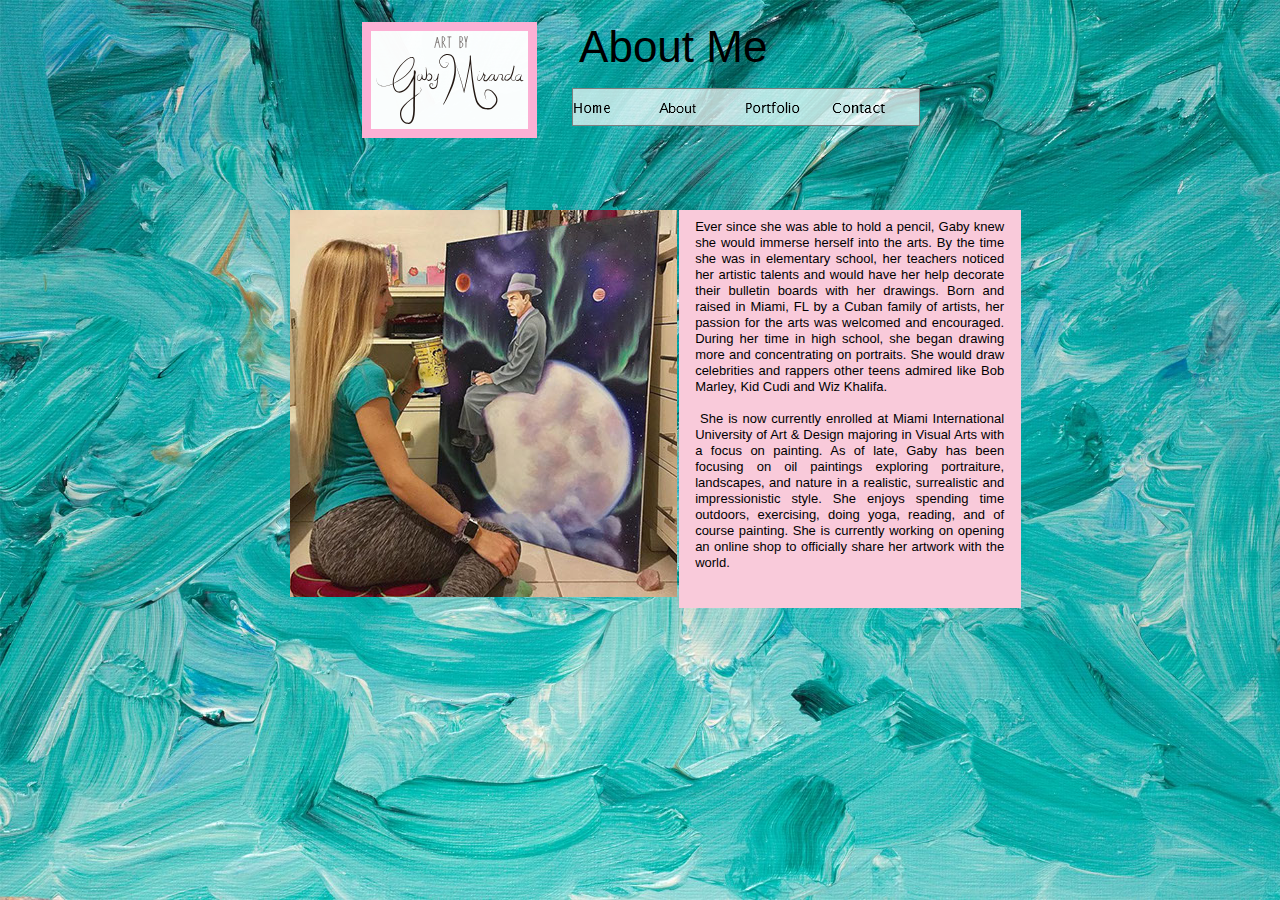
<file: about.html>
<!DOCTYPE html>
<html class="nojs html css_verticalspacer" lang="en-US">
 <head>

  <meta http-equiv="Content-type" content="text/html;charset=UTF-8"/>
  <meta name="generator" content="2018.0.0.379"/>
  <meta name="viewport" content="width=device-width, initial-scale=1.0"/>
  
  <script type="text/javascript">
   // Update the 'nojs'/'js' class on the html node
document.documentElement.className = document.documentElement.className.replace(/\bnojs\b/g, 'js');

// Check that all required assets are uploaded and up-to-date
if(typeof Muse == "undefined") window.Muse = {}; window.Muse.assets = {"required":["museutils.js", "museconfig.js", "jquery.musemenu.js", "jquery.watch.js", "jquery.musepolyfill.bgsize.js", "jquery.museresponsive.js", "require.js", "about.css"], "outOfDate":[]};
</script>
  
  <title>About</title>
  <!-- CSS -->
  <link rel="stylesheet" type="text/css" href="css/site_global.css?crc=444006867"/>
  <link rel="stylesheet" type="text/css" href="css/master_a-master.css?crc=3801124011"/>
  <link rel="stylesheet" type="text/css" href="css/about.css?crc=84984117" id="pagesheet"/>
  <!-- IE-only CSS -->
  <!--[if lt IE 9]>
  <link rel="stylesheet" type="text/css" href="css/nomq_preview_master_a-master.css?crc=3911034396"/>
  <link rel="stylesheet" type="text/css" href="css/nomq_about.css?crc=4164632079" id="nomq_pagesheet"/>
  <![endif]-->
  <!-- Other scripts -->
  <script type="text/javascript">
   var __adobewebfontsappname__ = "muse";
</script>
  <!-- JS includes -->
  <script src="https://webfonts.creativecloud.com/berkshire-swash:n4:default.js" type="text/javascript"></script>
  <!--[if lt IE 9]>
  <script src="scripts/html5shiv.js?crc=4241844378" type="text/javascript"></script>
  <![endif]-->
   </head>
 <body class="museBGSize">

  <div class="breakpoint active" id="bp_infinity" data-min-width="769"><!-- responsive breakpoint node -->
   <div class="clearfix borderbox" id="page"><!-- column -->
    <div class="clearfix colelem" id="pu2303"><!-- group -->
     <div class="clearfix grpelem" id="u2303"><!-- group -->
      <div class="clearfix grpelem" id="u465"><!-- group -->
       <div class="clip_frame grpelem" id="u419"><!-- svg -->
        <img class="svg svg_mar temp_no_img_src" id="u417" data-orig-src="images/pasted-svg-280674x168.svg?crc=3783748523" onload="this.style.height=(this.offsetWidth*88/168)+'px'" alt="" data-mu-svgfallback="images/pasted%20svg%20280674x168_poster_.png?crc=3916450200" data-heightwidthratio="0.5238095238095238" data-image-width="168" data-image-height="88" src="images/blank.gif?crc=4208392903"/>
       </div>
      </div>
     </div>
     <div class="clearfix grpelem" id="ppu430-3"><!-- column -->
      <div class="clearfix colelem shared_content" id="pu430-3" data-content-guid="pu430-3_content"><!-- group -->
       <div class="clearfix grpelem" id="u430-3" data-muse-temp-textContainer-sizePolicy="true" data-muse-temp-textContainer-pinning="true"><!-- content -->
        <p>&nbsp;</p>
       </div>
       <div class="clearfix grpelem" id="u285-4" data-muse-temp-textContainer-sizePolicy="true" data-muse-temp-textContainer-pinning="true"><!-- content -->
        <p>About Me</p>
       </div>
      </div>
      <nav class="MenuBar clearfix colelem" id="menuu302"><!-- horizontal box -->
       <div class="MenuItemContainer clearfix grpelem" id="u310"><!-- vertical box -->
        <a class="nonblock nontext MenuItem MenuItemWithSubMenu clearfix colelem" id="u313" href="index.html"><!-- horizontal box --><div class="MenuItemLabel NoWrap grpelem" id="u316"><!-- state-based BG images --><img alt="Home" src="images/blank.gif?crc=4208392903" class="shared_content" data-content-guid="u316_0_content"/><div class="fluid_height_spacer shared_content" data-content-guid="u316_1_content"></div></div></a>
       </div>
       <div class="MenuItemContainer clearfix grpelem" id="u317"><!-- vertical box -->
        <a class="nonblock nontext MenuItem MenuItemWithSubMenu MuseMenuActive clearfix colelem" id="u318" href="about.html"><!-- horizontal box --><div class="MenuItemLabel NoWrap grpelem" id="u320"><!-- state-based BG images --><img alt="About" src="images/blank.gif?crc=4208392903" class="shared_content" data-content-guid="u320_0_content"/><div class="fluid_height_spacer shared_content" data-content-guid="u320_1_content"></div></div></a>
       </div>
       <div class="MenuItemContainer clearfix grpelem" id="u324"><!-- vertical box -->
        <a class="nonblock nontext MenuItem MenuItemWithSubMenu clearfix colelem" id="u325" href="portfolio.html"><!-- horizontal box --><div class="MenuItemLabel NoWrap grpelem" id="u326"><!-- state-based BG images --><img alt="Portfolio" src="images/blank.gif?crc=4208392903" class="shared_content" data-content-guid="u326_0_content"/><div class="fluid_height_spacer shared_content" data-content-guid="u326_1_content"></div></div></a>
       </div>
       <div class="MenuItemContainer clearfix grpelem" id="u303"><!-- vertical box -->
        <a class="nonblock nontext MenuItem MenuItemWithSubMenu clearfix colelem" id="u304" href="contact.html"><!-- horizontal box --><div class="MenuItemLabel NoWrap grpelem" id="u305"><!-- state-based BG images --><img alt="Contact" src="images/blank.gif?crc=4208392903" class="shared_content" data-content-guid="u305_0_content"/><div class="fluid_height_spacer shared_content" data-content-guid="u305_1_content"></div></div></a>
       </div>
      </nav>
     </div>
    </div>
    <div class="clearfix colelem" id="pu2284"><!-- group -->
     <div class="clip_frame grpelem" id="u2284"><!-- image -->
      <img class="block temp_no_img_src" id="u2284_img" data-orig-src="images/fdgsfd.jpg?crc=327859147" alt="" data-heightwidthratio="1" data-image-width="387" data-image-height="387" src="images/blank.gif?crc=4208392903"/>
     </div>
     <div class="clearfix grpelem shared_content" id="u2298" data-content-guid="u2298_content"><!-- group -->
      <div class="clearfix grpelem" id="u2073"><!-- group -->
       <div class="clearfix grpelem" id="u2068-7" data-sizePolicy="fixed" data-pintopage="page_fluidx"><!-- content -->
        <p class="shared_content" data-content-guid="u2068-7_0_content">Ever since she was able to hold a pencil, Gaby knew she would immerse herself into the arts. By the time she was in elementary school, her teachers noticed her artistic talents and would have her help decorate their bulletin boards with her drawings. Born and raised in Miami, FL by a Cuban family of artists, her passion for the arts was welcomed and encouraged. During her time in high school, she began drawing more and concentrating on portraits. She would draw celebrities and rappers other teens admired like Bob Marley, Kid Cudi and Wiz Khalifa.</p>
        <p class="shared_content" data-content-guid="u2068-7_1_content">&nbsp;</p>
        <p class="shared_content" data-content-guid="u2068-7_2_content">&nbsp;She is now currently enrolled at Miami International University of Art &amp; Design majoring in Visual Arts with a focus on painting. As of late, Gaby has been focusing on oil paintings exploring portraiture, landscapes, and nature in a realistic, surrealistic and impressionistic style. She enjoys spending time outdoors, exercising, doing yoga, reading, and of course painting. She is currently working on opening an online shop to officially share her artwork with the world.</p>
       </div>
      </div>
     </div>
    </div>
    <div class="verticalspacer" data-offset-top="609" data-content-above-spacer="609" data-content-below-spacer="62" data-sizePolicy="fixed" data-pintopage="page_fixedLeft"></div>
   </div>
   <div class="preload_images">
    <img class="preload temp_no_img_src" data-orig-src="images/u316-r.png?crc=3997408285" alt="" src="images/blank.gif?crc=4208392903"/>
    <img class="preload temp_no_img_src" data-orig-src="images/u316-a.png?crc=465309440" alt="" src="images/blank.gif?crc=4208392903"/>
    <img class="preload temp_no_img_src" data-orig-src="images/u320-r.png?crc=384118992" alt="" src="images/blank.gif?crc=4208392903"/>
    <img class="preload temp_no_img_src" data-orig-src="images/u320-a.png?crc=3893079894" alt="" src="images/blank.gif?crc=4208392903"/>
    <img class="preload temp_no_img_src" data-orig-src="images/u326-r.png?crc=3853727580" alt="" src="images/blank.gif?crc=4208392903"/>
    <img class="preload temp_no_img_src" data-orig-src="images/u326-a.png?crc=185332726" alt="" src="images/blank.gif?crc=4208392903"/>
    <img class="preload temp_no_img_src" data-orig-src="images/u305-r.png?crc=3887973744" alt="" src="images/blank.gif?crc=4208392903"/>
    <img class="preload temp_no_img_src" data-orig-src="images/u305-a.png?crc=522106971" alt="" src="images/blank.gif?crc=4208392903"/>
   </div>
  </div>
  <div class="breakpoint" id="bp_768" data-min-width="481" data-max-width="768"><!-- responsive breakpoint node -->
   <div class="clearfix borderbox temp_no_id" data-orig-id="page"><!-- column -->
    <div class="clearfix colelem temp_no_id" data-orig-id="pu2303"><!-- group -->
     <div class="clearfix grpelem temp_no_id" data-orig-id="u2303"><!-- group -->
      <div class="clearfix grpelem temp_no_id" data-orig-id="u465"><!-- group -->
       <div class="clip_frame grpelem temp_no_id" data-orig-id="u419"><!-- svg -->
        <img class="svg svg_mar temp_no_id temp_no_img_src" data-orig-src="images/pasted-svg-280674x168.svg?crc=3783748523" onload="this.style.height=(this.offsetWidth*61.914336547394356/118.20009704502537)+'px'" alt="" data-mu-svgfallback="images/pasted%20svg%20280674x168_poster_.png?crc=3916450200" data-heightwidthratio="0.5254237288135594" data-image-width="118" data-image-height="62" data-orig-id="u417" src="images/blank.gif?crc=4208392903"/>
       </div>
      </div>
     </div>
     <div class="clearfix grpelem temp_no_id" data-orig-id="ppu430-3"><!-- column -->
      <span class="clearfix colelem placeholder" data-placeholder-for="pu430-3_content"><!-- placeholder node --></span>
      <nav class="MenuBar clearfix colelem temp_no_id" data-orig-id="menuu302"><!-- horizontal box -->
       <div class="MenuItemContainer clearfix grpelem temp_no_id" data-orig-id="u310"><!-- vertical box -->
        <a class="nonblock nontext MenuItem MenuItemWithSubMenu clearfix colelem temp_no_id" href="index.html" data-orig-id="u313"><!-- horizontal box --><div class="MenuItemLabel NoWrap grpelem temp_no_id" data-orig-id="u316"><!-- state-based BG images --><span class="placeholder" data-placeholder-for="u316_0_content"><!-- placeholder node --></span><span class="fluid_height_spacer placeholder" data-placeholder-for="u316_1_content"><!-- placeholder node --></span></div></a>
       </div>
       <div class="MenuItemContainer clearfix grpelem temp_no_id" data-orig-id="u317"><!-- vertical box -->
        <a class="nonblock nontext MenuItem MenuItemWithSubMenu MuseMenuActive clearfix colelem temp_no_id" href="about.html" data-orig-id="u318"><!-- horizontal box --><div class="MenuItemLabel NoWrap grpelem temp_no_id" data-orig-id="u320"><!-- state-based BG images --><span class="placeholder" data-placeholder-for="u320_0_content"><!-- placeholder node --></span><span class="fluid_height_spacer placeholder" data-placeholder-for="u320_1_content"><!-- placeholder node --></span></div></a>
       </div>
       <div class="MenuItemContainer clearfix grpelem temp_no_id" data-orig-id="u324"><!-- vertical box -->
        <a class="nonblock nontext MenuItem MenuItemWithSubMenu clearfix colelem temp_no_id" href="portfolio.html" data-orig-id="u325"><!-- horizontal box --><div class="MenuItemLabel NoWrap grpelem temp_no_id" data-orig-id="u326"><!-- state-based BG images --><span class="placeholder" data-placeholder-for="u326_0_content"><!-- placeholder node --></span><span class="fluid_height_spacer placeholder" data-placeholder-for="u326_1_content"><!-- placeholder node --></span></div></a>
       </div>
       <div class="MenuItemContainer clearfix grpelem temp_no_id" data-orig-id="u303"><!-- vertical box -->
        <a class="nonblock nontext MenuItem MenuItemWithSubMenu clearfix colelem temp_no_id" href="contact.html" data-orig-id="u304"><!-- horizontal box --><div class="MenuItemLabel NoWrap grpelem temp_no_id" data-orig-id="u305"><!-- state-based BG images --><span class="placeholder" data-placeholder-for="u305_0_content"><!-- placeholder node --></span><span class="fluid_height_spacer placeholder" data-placeholder-for="u305_1_content"><!-- placeholder node --></span></div></a>
       </div>
      </nav>
     </div>
    </div>
    <div class="clearfix colelem temp_no_id" data-orig-id="pu2284"><!-- group -->
     <div class="clip_frame grpelem temp_no_id" data-orig-id="u2284"><!-- image -->
      <img class="block temp_no_id temp_no_img_src" data-orig-src="images/fdgsfd282x282.jpg?crc=3975557006" alt="" data-heightwidthratio="1" data-image-width="282" data-image-height="282" data-orig-id="u2284_img" src="images/blank.gif?crc=4208392903"/>
     </div>
     <div class="clearfix grpelem temp_no_id" data-orig-id="u2298"><!-- group -->
      <div class="clearfix grpelem temp_no_id" data-orig-id="u2073"><!-- group -->
       <div class="clearfix grpelem temp_no_id" data-muse-temp-textContainer-sizePolicy="true" data-muse-temp-textContainer-pinning="true" data-orig-id="u2068-7"><!-- content -->
        <span class="placeholder" data-placeholder-for="u2068-7_0_content"><!-- placeholder node --></span>
        <span class="placeholder" data-placeholder-for="u2068-7_1_content"><!-- placeholder node --></span>
        <span class="placeholder" data-placeholder-for="u2068-7_2_content"><!-- placeholder node --></span>
       </div>
      </div>
     </div>
    </div>
    <div class="verticalspacer" data-offset-top="758" data-content-above-spacer="758" data-content-below-spacer="62" data-sizePolicy="fixed" data-pintopage="page_fixedLeft"></div>
   </div>
   <div class="preload_images">
    <img class="preload temp_no_img_src" data-orig-src="images/u316-r.png?crc=3997408285" alt="" src="images/blank.gif?crc=4208392903"/>
    <img class="preload temp_no_img_src" data-orig-src="images/u316-a.png?crc=465309440" alt="" src="images/blank.gif?crc=4208392903"/>
    <img class="preload temp_no_img_src" data-orig-src="images/u320-r.png?crc=384118992" alt="" src="images/blank.gif?crc=4208392903"/>
    <img class="preload temp_no_img_src" data-orig-src="images/u320-a.png?crc=3893079894" alt="" src="images/blank.gif?crc=4208392903"/>
    <img class="preload temp_no_img_src" data-orig-src="images/u326-r.png?crc=3853727580" alt="" src="images/blank.gif?crc=4208392903"/>
    <img class="preload temp_no_img_src" data-orig-src="images/u326-a.png?crc=185332726" alt="" src="images/blank.gif?crc=4208392903"/>
    <img class="preload temp_no_img_src" data-orig-src="images/u305-r.png?crc=3887973744" alt="" src="images/blank.gif?crc=4208392903"/>
    <img class="preload temp_no_img_src" data-orig-src="images/u305-a.png?crc=522106971" alt="" src="images/blank.gif?crc=4208392903"/>
   </div>
  </div>
  <div class="breakpoint" id="bp_480" data-max-width="480"><!-- responsive breakpoint node -->
   <div class="clearfix borderbox temp_no_id" data-orig-id="page"><!-- column -->
    <div class="clearfix colelem temp_no_id" data-orig-id="pu2303"><!-- group -->
     <div class="clearfix grpelem temp_no_id" data-orig-id="u2303"><!-- group -->
      <div class="clearfix grpelem temp_no_id" data-orig-id="u465"><!-- group -->
       <div class="clip_frame grpelem temp_no_id" data-orig-id="u419"><!-- svg -->
        <img class="svg svg_mar temp_no_id temp_no_img_src" data-orig-src="images/pasted-svg-280674x168.svg?crc=3783748523" onload="this.style.height=(this.offsetWidth*38.400000000000006/73.30909090909094)+'px'" alt="" data-mu-svgfallback="images/pasted%20svg%20280674x168_poster_.png?crc=3916450200" data-heightwidthratio="0.5205479452054794" data-image-width="73" data-image-height="38" data-orig-id="u417" src="images/blank.gif?crc=4208392903"/>
       </div>
      </div>
     </div>
     <div class="clearfix grpelem temp_no_id" data-orig-id="ppu430-3"><!-- column -->
      <span class="clearfix colelem placeholder" data-placeholder-for="pu430-3_content"><!-- placeholder node --></span>
      <nav class="MenuBar clearfix colelem temp_no_id" data-orig-id="menuu302"><!-- horizontal box -->
       <div class="MenuItemContainer clearfix grpelem temp_no_id" data-orig-id="u310"><!-- vertical box -->
        <a class="nonblock nontext MenuItem MenuItemWithSubMenu clearfix colelem temp_no_id" href="index.html" data-orig-id="u313"><!-- horizontal box --><div class="MenuItemLabel NoWrap grpelem temp_no_id" data-orig-id="u316"><!-- state-based BG images --><span class="placeholder" data-placeholder-for="u316_0_content"><!-- placeholder node --></span><span class="fluid_height_spacer placeholder" data-placeholder-for="u316_1_content"><!-- placeholder node --></span></div></a>
       </div>
       <div class="MenuItemContainer clearfix grpelem temp_no_id" data-orig-id="u317"><!-- vertical box -->
        <a class="nonblock nontext MenuItem MenuItemWithSubMenu MuseMenuActive clearfix colelem temp_no_id" href="about.html" data-orig-id="u318"><!-- horizontal box --><div class="MenuItemLabel NoWrap grpelem temp_no_id" data-orig-id="u320"><!-- state-based BG images --><span class="placeholder" data-placeholder-for="u320_0_content"><!-- placeholder node --></span><span class="fluid_height_spacer placeholder" data-placeholder-for="u320_1_content"><!-- placeholder node --></span></div></a>
       </div>
       <div class="MenuItemContainer clearfix grpelem temp_no_id" data-orig-id="u324"><!-- vertical box -->
        <a class="nonblock nontext MenuItem MenuItemWithSubMenu clearfix colelem temp_no_id" href="portfolio.html" data-orig-id="u325"><!-- horizontal box --><div class="MenuItemLabel NoWrap grpelem temp_no_id" data-orig-id="u326"><!-- state-based BG images --><span class="placeholder" data-placeholder-for="u326_0_content"><!-- placeholder node --></span><span class="fluid_height_spacer placeholder" data-placeholder-for="u326_1_content"><!-- placeholder node --></span></div></a>
       </div>
       <div class="MenuItemContainer clearfix grpelem temp_no_id" data-orig-id="u303"><!-- vertical box -->
        <a class="nonblock nontext MenuItem MenuItemWithSubMenu clearfix colelem temp_no_id" href="contact.html" data-orig-id="u304"><!-- horizontal box --><div class="MenuItemLabel NoWrap grpelem temp_no_id" data-orig-id="u305"><!-- state-based BG images --><span class="placeholder" data-placeholder-for="u305_0_content"><!-- placeholder node --></span><span class="fluid_height_spacer placeholder" data-placeholder-for="u305_1_content"><!-- placeholder node --></span></div></a>
       </div>
      </nav>
     </div>
    </div>
    <div class="clip_frame colelem temp_no_id" data-orig-id="u2284"><!-- image -->
     <img class="block temp_no_id temp_no_img_src" data-orig-src="images/fdgsfd192x192.jpg?crc=4151701457" alt="" data-heightwidthratio="1" data-image-width="192" data-image-height="192" data-orig-id="u2284_img" src="images/blank.gif?crc=4208392903"/>
    </div>
    <span class="clearfix colelem placeholder" data-placeholder-for="u2298_content"><!-- placeholder node --></span>
    <div class="verticalspacer" data-offset-top="1055" data-content-above-spacer="1055" data-content-below-spacer="61" data-sizePolicy="fixed" data-pintopage="page_fixedLeft"></div>
   </div>
   <div class="preload_images">
    <img class="preload temp_no_img_src" data-orig-src="images/u316-r.png?crc=3997408285" alt="" src="images/blank.gif?crc=4208392903"/>
    <img class="preload temp_no_img_src" data-orig-src="images/u316-a.png?crc=465309440" alt="" src="images/blank.gif?crc=4208392903"/>
    <img class="preload temp_no_img_src" data-orig-src="images/u320-r.png?crc=384118992" alt="" src="images/blank.gif?crc=4208392903"/>
    <img class="preload temp_no_img_src" data-orig-src="images/u320-a.png?crc=3893079894" alt="" src="images/blank.gif?crc=4208392903"/>
    <img class="preload temp_no_img_src" data-orig-src="images/u326-r.png?crc=3853727580" alt="" src="images/blank.gif?crc=4208392903"/>
    <img class="preload temp_no_img_src" data-orig-src="images/u326-a.png?crc=185332726" alt="" src="images/blank.gif?crc=4208392903"/>
    <img class="preload temp_no_img_src" data-orig-src="images/u305-r.png?crc=3887973744" alt="" src="images/blank.gif?crc=4208392903"/>
    <img class="preload temp_no_img_src" data-orig-src="images/u305-a.png?crc=522106971" alt="" src="images/blank.gif?crc=4208392903"/>
   </div>
  </div>
  <!-- Other scripts -->
  <script type="text/javascript">
   // Decide weather to suppress missing file error or not based on preference setting
var suppressMissingFileError = false
</script>
  <script type="text/javascript">
   window.Muse.assets.check=function(d){if(!window.Muse.assets.checked){window.Muse.assets.checked=!0;var b={},c=function(a,b){if(window.getComputedStyle){var c=window.getComputedStyle(a,null);return c&&c.getPropertyValue(b)||c&&c[b]||""}if(document.documentElement.currentStyle)return(c=a.currentStyle)&&c[b]||a.style&&a.style[b]||"";return""},a=function(a){if(a.match(/^rgb/))return a=a.replace(/\s+/g,"").match(/([\d\,]+)/gi)[0].split(","),(parseInt(a[0])<<16)+(parseInt(a[1])<<8)+parseInt(a[2]);if(a.match(/^\#/))return parseInt(a.substr(1),
16);return 0},g=function(g){for(var f=document.getElementsByTagName("link"),h=0;h<f.length;h++)if("text/css"==f[h].type){var i=(f[h].href||"").match(/\/?css\/([\w\-]+\.css)\?crc=(\d+)/);if(!i||!i[1]||!i[2])break;b[i[1]]=i[2]}f=document.createElement("div");f.className="version";f.style.cssText="display:none; width:1px; height:1px;";document.getElementsByTagName("body")[0].appendChild(f);for(h=0;h<Muse.assets.required.length;){var i=Muse.assets.required[h],l=i.match(/([\w\-\.]+)\.(\w+)$/),k=l&&l[1]?
l[1]:null,l=l&&l[2]?l[2]:null;switch(l.toLowerCase()){case "css":k=k.replace(/\W/gi,"_").replace(/^([^a-z])/gi,"_$1");f.className+=" "+k;k=a(c(f,"color"));l=a(c(f,"backgroundColor"));k!=0||l!=0?(Muse.assets.required.splice(h,1),"undefined"!=typeof b[i]&&(k!=b[i]>>>24||l!=(b[i]&16777215))&&Muse.assets.outOfDate.push(i)):h++;f.className="version";break;case "js":h++;break;default:throw Error("Unsupported file type: "+l);}}d?d().jquery!="1.8.3"&&Muse.assets.outOfDate.push("jquery-1.8.3.min.js"):Muse.assets.required.push("jquery-1.8.3.min.js");
f.parentNode.removeChild(f);if(Muse.assets.outOfDate.length||Muse.assets.required.length)f="Some files on the server may be missing or incorrect. Clear browser cache and try again. If the problem persists please contact website author.",g&&Muse.assets.outOfDate.length&&(f+="\nOut of date: "+Muse.assets.outOfDate.join(",")),g&&Muse.assets.required.length&&(f+="\nMissing: "+Muse.assets.required.join(",")),suppressMissingFileError?(f+="\nUse SuppressMissingFileError key in AppPrefs.xml to show missing file error pop up.",console.log(f)):alert(f)};location&&location.search&&location.search.match&&location.search.match(/muse_debug/gi)?
setTimeout(function(){g(!0)},5E3):g()}};
var muse_init=function(){require.config({baseUrl:""});require(["jquery","museutils","whatinput","jquery.musemenu","jquery.musepolyfill.bgsize","jquery.watch","jquery.museresponsive"],function(d){var $ = d;$(document).ready(function(){try{
window.Muse.assets.check($);/* body */
Muse.Utils.transformMarkupToFixBrowserProblemsPreInit();/* body */
Muse.Utils.prepHyperlinks(true);/* body */
Muse.Utils.makeButtonsVisibleAfterSettingMinWidth();/* body */
Muse.Utils.initWidget('.MenuBar', ['#bp_infinity', '#bp_768', '#bp_480'], function(elem) { return $(elem).museMenu(); });/* unifiedNavBar */
Muse.Utils.fullPage('#page');/* 100% height page */
$( '.breakpoint' ).registerBreakpoint();/* Register breakpoints */
Muse.Utils.transformMarkupToFixBrowserProblems();/* body */
}catch(b){if(b&&"function"==typeof b.notify?b.notify():Muse.Assert.fail("Error calling selector function: "+b),false)throw b;}})})};

</script>
  <!-- RequireJS script -->
  <script src="scripts/require.js?crc=4157109226" type="text/javascript" async data-main="scripts/museconfig.js?crc=380897831" onload="if (requirejs) requirejs.onError = function(requireType, requireModule) { if (requireType && requireType.toString && requireType.toString().indexOf && 0 <= requireType.toString().indexOf('#scripterror')) window.Muse.assets.check(); }" onerror="window.Muse.assets.check();"></script>
   </body>
</html>
</file>
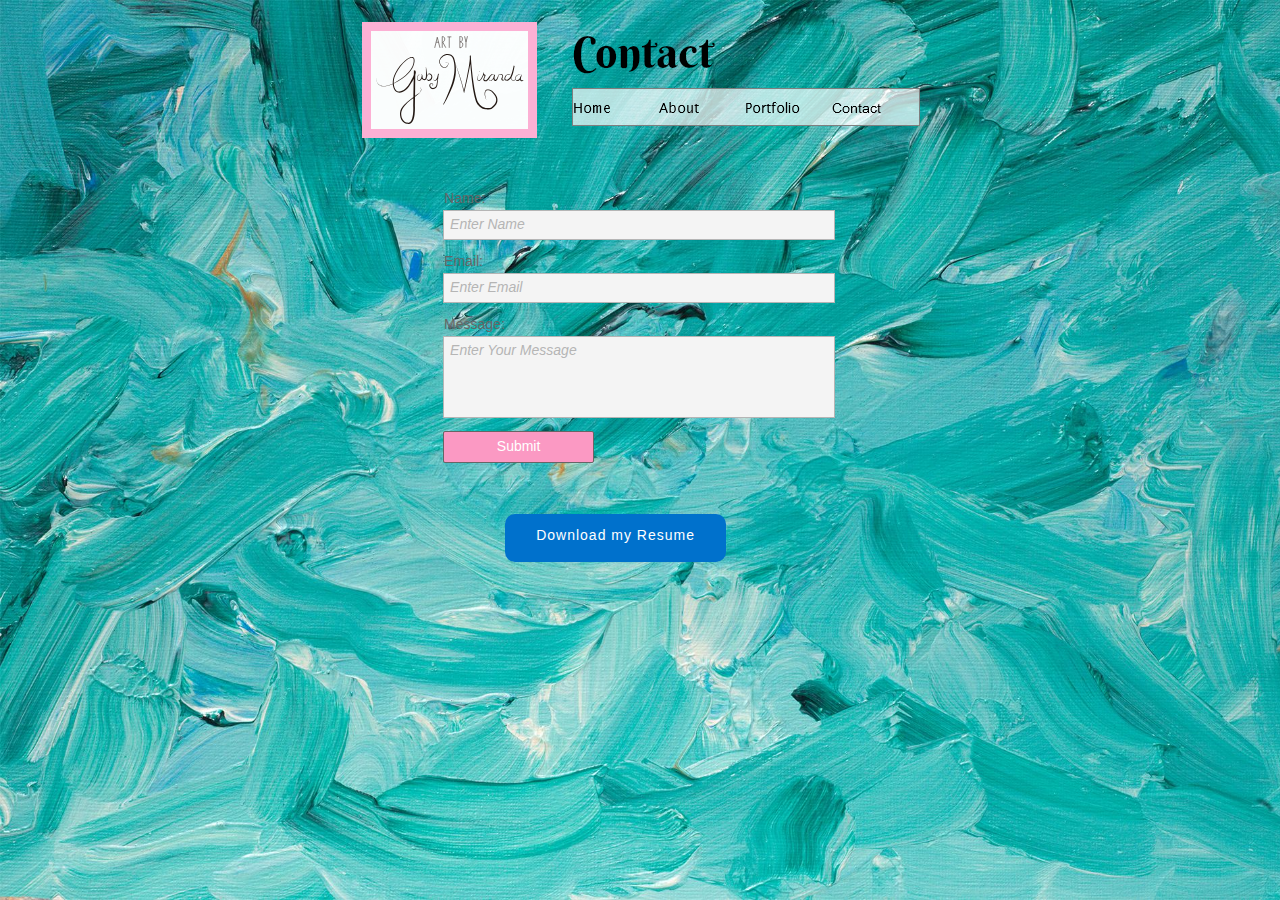
<file: contact.html>
<!DOCTYPE html>
<html class="nojs html css_verticalspacer" lang="en-US">
 <head>

  <meta http-equiv="Content-type" content="text/html;charset=UTF-8"/>
  <meta name="generator" content="2018.0.0.379"/>
  <meta name="viewport" content="width=device-width, initial-scale=1.0"/>
  
  <script type="text/javascript">
   // Update the 'nojs'/'js' class on the html node
document.documentElement.className = document.documentElement.className.replace(/\bnojs\b/g, 'js');

// Check that all required assets are uploaded and up-to-date
if(typeof Muse == "undefined") window.Muse = {}; window.Muse.assets = {"required":["museutils.js", "museconfig.js", "jquery.musemenu.js", "jquery.watch.js", "webpro.js", "jquery.musepolyfill.bgsize.js", "jquery.museresponsive.js", "require.js", "contact.css"], "outOfDate":[]};
</script>
  
  <title>Contact</title>
  <!-- CSS -->
  <link rel="stylesheet" type="text/css" href="css/site_global.css?crc=444006867"/>
  <link rel="stylesheet" type="text/css" href="css/master_a-master.css?crc=3801124011"/>
  <link rel="stylesheet" type="text/css" href="css/contact.css?crc=3828051251" id="pagesheet"/>
  <!-- IE-only CSS -->
  <!--[if lt IE 9]>
  <link rel="stylesheet" type="text/css" href="css/nomq_preview_master_a-master.css?crc=3911034396"/>
  <link rel="stylesheet" type="text/css" href="css/nomq_contact.css?crc=4139977899" id="nomq_pagesheet"/>
  <![endif]-->
  <!-- JS includes -->
  <!--[if lt IE 9]>
  <script src="scripts/html5shiv.js?crc=4241844378" type="text/javascript"></script>
  <![endif]-->
   </head>
 <body class="museBGSize">

  <div class="breakpoint active" id="bp_infinity" data-min-width="769"><!-- responsive breakpoint node -->
   <div class="clearfix borderbox" id="page"><!-- column -->
    <div class="clearfix colelem" id="pu2303"><!-- group -->
     <div class="clearfix grpelem" id="u2303"><!-- group -->
      <div class="clearfix grpelem" id="u465"><!-- group -->
       <div class="clip_frame grpelem" id="u419"><!-- svg -->
        <img class="svg svg_mar temp_no_img_src" id="u417" data-orig-src="images/pasted-svg-280674x168.svg?crc=3783748523" onload="this.style.height=(this.offsetWidth*88/168)+'px'" alt="" data-mu-svgfallback="images/pasted%20svg%20280674x168_poster_.png?crc=3916450200" data-heightwidthratio="0.5238095238095238" data-image-width="168" data-image-height="88" src="images/blank.gif?crc=4208392903"/>
       </div>
      </div>
     </div>
     <div class="clearfix grpelem" id="ppu405-5"><!-- column -->
      <div class="clearfix colelem" id="pu405-5"><!-- group -->
       <img class="grpelem temp_no_img_src" id="u405-5" alt="Contact " data-orig-src="images/u405-5.png?crc=4084707582" data-image-width="192" src="images/blank.gif?crc=4208392903"/><!-- rasterized frame -->
       <div class="clearfix grpelem shared_content" id="u430-3" data-muse-temp-textContainer-sizePolicy="true" data-muse-temp-textContainer-pinning="true" data-content-guid="u430-3_content"><!-- content -->
        <p>&nbsp;</p>
       </div>
      </div>
      <nav class="MenuBar clearfix colelem" id="menuu302"><!-- horizontal box -->
       <div class="MenuItemContainer clearfix grpelem" id="u310"><!-- vertical box -->
        <a class="nonblock nontext MenuItem MenuItemWithSubMenu clearfix colelem" id="u313" href="index.html"><!-- horizontal box --><div class="MenuItemLabel NoWrap grpelem" id="u316"><!-- state-based BG images --><img alt="Home" src="images/blank.gif?crc=4208392903" class="shared_content" data-content-guid="u316_0_content"/><div class="fluid_height_spacer shared_content" data-content-guid="u316_1_content"></div></div></a>
       </div>
       <div class="MenuItemContainer clearfix grpelem" id="u317"><!-- vertical box -->
        <a class="nonblock nontext MenuItem MenuItemWithSubMenu clearfix colelem" id="u318" href="about.html"><!-- horizontal box --><div class="MenuItemLabel NoWrap grpelem" id="u320"><!-- state-based BG images --><img alt="About" src="images/blank.gif?crc=4208392903" class="shared_content" data-content-guid="u320_0_content"/><div class="fluid_height_spacer shared_content" data-content-guid="u320_1_content"></div></div></a>
       </div>
       <div class="MenuItemContainer clearfix grpelem" id="u324"><!-- vertical box -->
        <a class="nonblock nontext MenuItem MenuItemWithSubMenu clearfix colelem" id="u325" href="portfolio.html"><!-- horizontal box --><div class="MenuItemLabel NoWrap grpelem" id="u326"><!-- state-based BG images --><img alt="Portfolio" src="images/blank.gif?crc=4208392903" class="shared_content" data-content-guid="u326_0_content"/><div class="fluid_height_spacer shared_content" data-content-guid="u326_1_content"></div></div></a>
       </div>
       <div class="MenuItemContainer clearfix grpelem" id="u303"><!-- vertical box -->
        <a class="nonblock nontext MenuItem MenuItemWithSubMenu MuseMenuActive clearfix colelem" id="u304" href="contact.html"><!-- horizontal box --><div class="MenuItemLabel NoWrap grpelem" id="u305"><!-- state-based BG images --><img alt="Contact" src="images/blank.gif?crc=4208392903" class="shared_content" data-content-guid="u305_0_content"/><div class="fluid_height_spacer shared_content" data-content-guid="u305_1_content"></div></div></a>
       </div>
      </nav>
     </div>
    </div>
    <form class="form-grp clearfix colelem" id="widgetu1727" method="post" enctype="multipart/form-data" action="scripts/form-u1727.php"><!-- none box -->
     <div class="position_content" id="widgetu1727_position_content">
      <div class="fld-grp clearfix colelem" id="widgetu1728" data-required="true"><!-- none box -->
       <label class="fld-label actAsDiv clearfix colelem" id="u1729-4" data-muse-temp-textContainer-sizePolicy="true" data-muse-temp-textContainer-pinning="true" for="widgetu1728_input"><!-- content --><span class="actAsPara shared_content" data-content-guid="u1729-4_0_content">Name:</span></label>
       <span class="fld-input NoWrap actAsDiv clearfix colelem" id="u1730-4" data-muse-temp-textContainer-sizePolicy="true" data-muse-temp-textContainer-pinning="true"><!-- content --><div id="u1730-3"><input class="wrapped-input shared_content" type="text" spellcheck="false" id="widgetu1728_input" name="custom_U1728" tabindex="1" data-content-guid="widgetu1728_input_content"/><label class="wrapped-input fld-prompt" id="widgetu1728_prompt" for="widgetu1728_input"><span class="actAsPara shared_content" data-content-guid="widgetu1728_prompt_0_content">Enter Name</span></label></div></span>
      </div>
      <div class="fld-grp clearfix colelem" id="widgetu1732" data-required="true" data-type="email"><!-- none box -->
       <label class="fld-label actAsDiv clearfix colelem" id="u1734-4" data-muse-temp-textContainer-sizePolicy="true" data-muse-temp-textContainer-pinning="true" for="widgetu1732_input"><!-- content --><span class="actAsPara shared_content" data-content-guid="u1734-4_0_content">Email:</span></label>
       <span class="fld-input NoWrap actAsDiv clearfix colelem" id="u1735-4" data-muse-temp-textContainer-sizePolicy="true" data-muse-temp-textContainer-pinning="true"><!-- content --><div id="u1735-3"><input class="wrapped-input shared_content" type="email" spellcheck="false" id="widgetu1732_input" name="Email" tabindex="2" data-content-guid="widgetu1732_input_content"/><label class="wrapped-input fld-prompt" id="widgetu1732_prompt" for="widgetu1732_input"><span class="actAsPara shared_content" data-content-guid="widgetu1732_prompt_0_content">Enter Email</span></label></div></span>
      </div>
      <div class="fld-grp clearfix colelem" id="widgetu1738" data-required="false"><!-- none box -->
       <label class="fld-label actAsDiv clearfix colelem" id="u1741-4" data-muse-temp-textContainer-sizePolicy="true" data-muse-temp-textContainer-pinning="true" for="widgetu1738_input"><!-- content --><span class="actAsPara shared_content" data-content-guid="u1741-4_0_content">Message:</span></label>
       <span class="fld-textarea actAsDiv clearfix colelem" id="u1739-4" data-muse-temp-textContainer-sizePolicy="true" data-muse-temp-textContainer-pinning="true"><!-- content --><div id="u1739-3"><textarea class="wrapped-input shared_content" id="widgetu1738_input" name="custom_U1738" tabindex="3" data-content-guid="widgetu1738_input_content"></textarea><label class="wrapped-input fld-prompt" id="widgetu1738_prompt" for="widgetu1738_input"><span class="actAsPara shared_content" data-content-guid="widgetu1738_prompt_0_content">Enter Your Message</span></label></div></span>
      </div>
      <div class="clearfix colelem" id="pu1736-4"><!-- group -->
       <div class="clearfix grpelem" id="u1736-4" data-muse-temp-textContainer-sizePolicy="true" data-muse-temp-textContainer-pinning="true"><!-- content -->
        <p class="shared_content" data-content-guid="u1736-4_0_content">Submitting Form...</p>
       </div>
       <div class="clearfix grpelem" id="u1742-4" data-muse-temp-textContainer-sizePolicy="true" data-muse-temp-textContainer-pinning="true"><!-- content -->
        <p class="shared_content" data-content-guid="u1742-4_0_content">The server encountered an error.</p>
       </div>
       <div class="clearfix grpelem" id="u1737-4" data-muse-temp-textContainer-sizePolicy="true" data-muse-temp-textContainer-pinning="true"><!-- content -->
        <p class="shared_content" data-content-guid="u1737-4_0_content">Form received.</p>
       </div>
       <button class="submit-btn NoWrap rounded-corners clearfix grpelem" id="u1743-4" data-muse-temp-textContainer-sizePolicy="true" data-muse-temp-textContainer-pinning="true" type="submit" value="Submit" tabindex="4"><!-- content -->
        <div style="margin-top:-12px;height:12px;" class="shared_content" data-content-guid="u1743-4_0_content">
         <p>Submit</p>
        </div>
       </button>
      </div>
     </div>
    </form>
    <a class="nonblock nontext Button rounded-corners clearfix colelem" id="buttonu2723" href="assets/updated-resume-copy.pdf" data-visibility="changed" style="visibility:hidden" data-sizePolicy="fluidWidth" data-pintopage="page_fixedCenter"><!-- container box --><div class="clearfix grpelem shared_content" id="u2724-4" data-muse-temp-textContainer-sizePolicy="true" data-muse-temp-textContainer-pinning="true" data-content-guid="u2724-4_content"><!-- content --><p>Download my Resume</p></div></a>
    <div class="verticalspacer" data-offset-top="556" data-content-above-spacer="562" data-content-below-spacer="113" data-sizePolicy="fixed" data-pintopage="page_fixedLeft"></div>
   </div>
   <div class="preload_images">
    <img class="preload temp_no_img_src" data-orig-src="images/u316-r.png?crc=3997408285" alt="" src="images/blank.gif?crc=4208392903"/>
    <img class="preload temp_no_img_src" data-orig-src="images/u316-a.png?crc=465309440" alt="" src="images/blank.gif?crc=4208392903"/>
    <img class="preload temp_no_img_src" data-orig-src="images/u320-r.png?crc=384118992" alt="" src="images/blank.gif?crc=4208392903"/>
    <img class="preload temp_no_img_src" data-orig-src="images/u320-a.png?crc=3893079894" alt="" src="images/blank.gif?crc=4208392903"/>
    <img class="preload temp_no_img_src" data-orig-src="images/u326-r.png?crc=3853727580" alt="" src="images/blank.gif?crc=4208392903"/>
    <img class="preload temp_no_img_src" data-orig-src="images/u326-a.png?crc=185332726" alt="" src="images/blank.gif?crc=4208392903"/>
    <img class="preload temp_no_img_src" data-orig-src="images/u305-r.png?crc=3887973744" alt="" src="images/blank.gif?crc=4208392903"/>
    <img class="preload temp_no_img_src" data-orig-src="images/u305-a.png?crc=522106971" alt="" src="images/blank.gif?crc=4208392903"/>
   </div>
  </div>
  <div class="breakpoint" id="bp_768" data-min-width="481" data-max-width="768"><!-- responsive breakpoint node -->
   <div class="clearfix borderbox temp_no_id" data-orig-id="page"><!-- column -->
    <div class="clearfix colelem temp_no_id" data-orig-id="pu2303"><!-- group -->
     <div class="clearfix grpelem temp_no_id" data-orig-id="u2303"><!-- group -->
      <div class="clearfix grpelem temp_no_id" data-orig-id="u465"><!-- group -->
       <div class="clip_frame grpelem temp_no_id" data-orig-id="u419"><!-- svg -->
        <img class="svg svg_mar temp_no_id temp_no_img_src" data-orig-src="images/pasted-svg-280674x168.svg?crc=3783748523" onload="this.style.height=(this.offsetWidth*61.914336547394356/118.20009704502537)+'px'" alt="" data-mu-svgfallback="images/pasted%20svg%20280674x168_poster_.png?crc=3916450200" data-heightwidthratio="0.5254237288135594" data-image-width="118" data-image-height="62" data-orig-id="u417" src="images/blank.gif?crc=4208392903"/>
       </div>
      </div>
     </div>
     <div class="clearfix grpelem temp_no_id" data-orig-id="ppu405-5"><!-- column -->
      <div class="clearfix colelem temp_no_id" data-orig-id="pu405-5"><!-- group -->
       <img class="grpelem temp_no_id temp_no_img_src" alt="Contact " data-orig-src="images/u405-52.png?crc=3956585170" data-image-width="182" data-orig-id="u405-5" src="images/blank.gif?crc=4208392903"/><!-- rasterized frame -->
       <span class="clearfix grpelem placeholder" data-placeholder-for="u430-3_content"><!-- placeholder node --></span>
      </div>
      <nav class="MenuBar clearfix colelem temp_no_id" data-orig-id="menuu302"><!-- horizontal box -->
       <div class="MenuItemContainer clearfix grpelem temp_no_id" data-orig-id="u310"><!-- vertical box -->
        <a class="nonblock nontext MenuItem MenuItemWithSubMenu clearfix colelem temp_no_id" href="index.html" data-orig-id="u313"><!-- horizontal box --><div class="MenuItemLabel NoWrap grpelem temp_no_id" data-orig-id="u316"><!-- state-based BG images --><span class="placeholder" data-placeholder-for="u316_0_content"><!-- placeholder node --></span><span class="fluid_height_spacer placeholder" data-placeholder-for="u316_1_content"><!-- placeholder node --></span></div></a>
       </div>
       <div class="MenuItemContainer clearfix grpelem temp_no_id" data-orig-id="u317"><!-- vertical box -->
        <a class="nonblock nontext MenuItem MenuItemWithSubMenu clearfix colelem temp_no_id" href="about.html" data-orig-id="u318"><!-- horizontal box --><div class="MenuItemLabel NoWrap grpelem temp_no_id" data-orig-id="u320"><!-- state-based BG images --><span class="placeholder" data-placeholder-for="u320_0_content"><!-- placeholder node --></span><span class="fluid_height_spacer placeholder" data-placeholder-for="u320_1_content"><!-- placeholder node --></span></div></a>
       </div>
       <div class="MenuItemContainer clearfix grpelem temp_no_id" data-orig-id="u324"><!-- vertical box -->
        <a class="nonblock nontext MenuItem MenuItemWithSubMenu clearfix colelem temp_no_id" href="portfolio.html" data-orig-id="u325"><!-- horizontal box --><div class="MenuItemLabel NoWrap grpelem temp_no_id" data-orig-id="u326"><!-- state-based BG images --><span class="placeholder" data-placeholder-for="u326_0_content"><!-- placeholder node --></span><span class="fluid_height_spacer placeholder" data-placeholder-for="u326_1_content"><!-- placeholder node --></span></div></a>
       </div>
       <div class="MenuItemContainer clearfix grpelem temp_no_id" data-orig-id="u303"><!-- vertical box -->
        <a class="nonblock nontext MenuItem MenuItemWithSubMenu MuseMenuActive clearfix colelem temp_no_id" href="contact.html" data-orig-id="u304"><!-- horizontal box --><div class="MenuItemLabel NoWrap grpelem temp_no_id" data-orig-id="u305"><!-- state-based BG images --><span class="placeholder" data-placeholder-for="u305_0_content"><!-- placeholder node --></span><span class="fluid_height_spacer placeholder" data-placeholder-for="u305_1_content"><!-- placeholder node --></span></div></a>
       </div>
      </nav>
     </div>
    </div>
    <form class="form-grp clearfix colelem temp_no_id" method="post" enctype="multipart/form-data" action="scripts/form-u1727.php" data-orig-id="widgetu1727"><!-- none box -->
     <div class="position_content temp_no_id" data-orig-id="widgetu1727_position_content">
      <div class="fld-grp clearfix colelem temp_no_id" data-required="true" data-orig-id="widgetu1728"><!-- none box -->
       <label class="fld-label actAsDiv clearfix colelem temp_no_id" data-muse-temp-textContainer-sizePolicy="true" data-muse-temp-textContainer-pinning="true" for="widgetu1728_input" data-orig-id="u1729-4"><!-- content --><span class="actAsPara placeholder" data-placeholder-for="u1729-4_0_content"><!-- placeholder node --></span></label>
       <span class="fld-input NoWrap actAsDiv clearfix colelem temp_no_id" data-muse-temp-textContainer-sizePolicy="true" data-muse-temp-textContainer-pinning="true" data-orig-id="u1730-4"><!-- content --><div class="temp_no_id" data-orig-id="u1730-3"><span class="wrapped-input placeholder" data-placeholder-for="widgetu1728_input_content"><!-- placeholder node --></span><label class="wrapped-input fld-prompt temp_no_id" for="widgetu1728_input" data-orig-id="widgetu1728_prompt"><span class="actAsPara placeholder" data-placeholder-for="widgetu1728_prompt_0_content"><!-- placeholder node --></span></label></div></span>
      </div>
      <div class="fld-grp clearfix colelem temp_no_id" data-required="true" data-type="email" data-orig-id="widgetu1732"><!-- none box -->
       <label class="fld-label actAsDiv clearfix colelem temp_no_id" data-muse-temp-textContainer-sizePolicy="true" data-muse-temp-textContainer-pinning="true" for="widgetu1732_input" data-orig-id="u1734-4"><!-- content --><span class="actAsPara placeholder" data-placeholder-for="u1734-4_0_content"><!-- placeholder node --></span></label>
       <span class="fld-input NoWrap actAsDiv clearfix colelem temp_no_id" data-muse-temp-textContainer-sizePolicy="true" data-muse-temp-textContainer-pinning="true" data-orig-id="u1735-4"><!-- content --><div class="temp_no_id" data-orig-id="u1735-3"><span class="wrapped-input placeholder" data-placeholder-for="widgetu1732_input_content"><!-- placeholder node --></span><label class="wrapped-input fld-prompt temp_no_id" for="widgetu1732_input" data-orig-id="widgetu1732_prompt"><span class="actAsPara placeholder" data-placeholder-for="widgetu1732_prompt_0_content"><!-- placeholder node --></span></label></div></span>
      </div>
      <div class="fld-grp clearfix colelem temp_no_id" data-required="false" data-orig-id="widgetu1738"><!-- none box -->
       <label class="fld-label actAsDiv clearfix colelem temp_no_id" data-muse-temp-textContainer-sizePolicy="true" data-muse-temp-textContainer-pinning="true" for="widgetu1738_input" data-orig-id="u1741-4"><!-- content --><span class="actAsPara placeholder" data-placeholder-for="u1741-4_0_content"><!-- placeholder node --></span></label>
       <span class="fld-textarea actAsDiv clearfix colelem temp_no_id" data-muse-temp-textContainer-sizePolicy="true" data-muse-temp-textContainer-pinning="true" data-orig-id="u1739-4"><!-- content --><div class="temp_no_id" data-orig-id="u1739-3"><span class="wrapped-input placeholder" data-placeholder-for="widgetu1738_input_content"><!-- placeholder node --></span><label class="wrapped-input fld-prompt temp_no_id" for="widgetu1738_input" data-orig-id="widgetu1738_prompt"><span class="actAsPara placeholder" data-placeholder-for="widgetu1738_prompt_0_content"><!-- placeholder node --></span></label></div></span>
      </div>
      <div class="clearfix colelem temp_no_id" data-orig-id="pu1736-4"><!-- group -->
       <div class="clearfix grpelem temp_no_id" data-muse-temp-textContainer-sizePolicy="true" data-muse-temp-textContainer-pinning="true" data-orig-id="u1736-4"><!-- content -->
        <span class="placeholder" data-placeholder-for="u1736-4_0_content"><!-- placeholder node --></span>
       </div>
       <div class="clearfix grpelem temp_no_id" data-muse-temp-textContainer-sizePolicy="true" data-muse-temp-textContainer-pinning="true" data-orig-id="u1742-4"><!-- content -->
        <span class="placeholder" data-placeholder-for="u1742-4_0_content"><!-- placeholder node --></span>
       </div>
       <div class="clearfix grpelem temp_no_id" data-muse-temp-textContainer-sizePolicy="true" data-muse-temp-textContainer-pinning="true" data-orig-id="u1737-4"><!-- content -->
        <span class="placeholder" data-placeholder-for="u1737-4_0_content"><!-- placeholder node --></span>
       </div>
       <button class="submit-btn NoWrap rounded-corners clearfix grpelem temp_no_id" data-muse-temp-textContainer-sizePolicy="true" data-muse-temp-textContainer-pinning="true" type="submit" value="Submit" tabindex="8" data-orig-id="u1743-4"><!-- content -->
        <span class="placeholder" data-placeholder-for="u1743-4_0_content"><!-- placeholder node --></span>
       </button>
      </div>
     </div>
    </form>
    <a class="nonblock nontext Button rounded-corners clearfix colelem temp_no_id" href="assets/updated-resume-copy.pdf" data-visibility="changed" style="visibility:hidden" data-orig-id="buttonu2723"><!-- container box --><span class="clearfix grpelem placeholder" data-placeholder-for="u2724-4_content"><!-- placeholder node --></span></a>
    <div class="verticalspacer" data-offset-top="557" data-content-above-spacer="556" data-content-below-spacer="93" data-sizePolicy="fixed" data-pintopage="page_fixedLeft"></div>
   </div>
   <div class="preload_images">
    <img class="preload temp_no_img_src" data-orig-src="images/u316-r.png?crc=3997408285" alt="" src="images/blank.gif?crc=4208392903"/>
    <img class="preload temp_no_img_src" data-orig-src="images/u316-a.png?crc=465309440" alt="" src="images/blank.gif?crc=4208392903"/>
    <img class="preload temp_no_img_src" data-orig-src="images/u320-r.png?crc=384118992" alt="" src="images/blank.gif?crc=4208392903"/>
    <img class="preload temp_no_img_src" data-orig-src="images/u320-a.png?crc=3893079894" alt="" src="images/blank.gif?crc=4208392903"/>
    <img class="preload temp_no_img_src" data-orig-src="images/u326-r.png?crc=3853727580" alt="" src="images/blank.gif?crc=4208392903"/>
    <img class="preload temp_no_img_src" data-orig-src="images/u326-a.png?crc=185332726" alt="" src="images/blank.gif?crc=4208392903"/>
    <img class="preload temp_no_img_src" data-orig-src="images/u305-r.png?crc=3887973744" alt="" src="images/blank.gif?crc=4208392903"/>
    <img class="preload temp_no_img_src" data-orig-src="images/u305-a.png?crc=522106971" alt="" src="images/blank.gif?crc=4208392903"/>
   </div>
  </div>
  <div class="breakpoint" id="bp_480" data-max-width="480"><!-- responsive breakpoint node -->
   <div class="clearfix borderbox temp_no_id" data-orig-id="page"><!-- column -->
    <div class="clearfix colelem temp_no_id" data-orig-id="pu2303"><!-- group -->
     <div class="clearfix grpelem temp_no_id" data-orig-id="u2303"><!-- group -->
      <div class="clearfix grpelem temp_no_id" data-orig-id="u465"><!-- group -->
       <div class="clip_frame grpelem temp_no_id" data-orig-id="u419"><!-- svg -->
        <img class="svg svg_mar temp_no_id temp_no_img_src" data-orig-src="images/pasted-svg-280674x168.svg?crc=3783748523" onload="this.style.height=(this.offsetWidth*38.400000000000006/73.30909090909094)+'px'" alt="" data-mu-svgfallback="images/pasted%20svg%20280674x168_poster_.png?crc=3916450200" data-heightwidthratio="0.5205479452054794" data-image-width="73" data-image-height="38" data-orig-id="u417" src="images/blank.gif?crc=4208392903"/>
       </div>
      </div>
     </div>
     <div class="clearfix grpelem" id="ppu430-3"><!-- column -->
      <div class="clearfix colelem" id="pu430-3"><!-- group -->
       <span class="clearfix grpelem placeholder" data-placeholder-for="u430-3_content"><!-- placeholder node --></span>
       <img class="grpelem temp_no_id temp_no_img_src" alt="Contact " data-orig-src="images/u405-53.png?crc=4136845036" data-image-width="169" data-orig-id="u405-5" src="images/blank.gif?crc=4208392903"/><!-- rasterized frame -->
      </div>
      <nav class="MenuBar clearfix colelem temp_no_id" data-orig-id="menuu302"><!-- horizontal box -->
       <div class="MenuItemContainer clearfix grpelem temp_no_id" data-orig-id="u310"><!-- vertical box -->
        <a class="nonblock nontext MenuItem MenuItemWithSubMenu clearfix colelem temp_no_id" href="index.html" data-orig-id="u313"><!-- horizontal box --><div class="MenuItemLabel NoWrap grpelem temp_no_id" data-orig-id="u316"><!-- state-based BG images --><span class="placeholder" data-placeholder-for="u316_0_content"><!-- placeholder node --></span><span class="fluid_height_spacer placeholder" data-placeholder-for="u316_1_content"><!-- placeholder node --></span></div></a>
       </div>
       <div class="MenuItemContainer clearfix grpelem temp_no_id" data-orig-id="u317"><!-- vertical box -->
        <a class="nonblock nontext MenuItem MenuItemWithSubMenu clearfix colelem temp_no_id" href="about.html" data-orig-id="u318"><!-- horizontal box --><div class="MenuItemLabel NoWrap grpelem temp_no_id" data-orig-id="u320"><!-- state-based BG images --><span class="placeholder" data-placeholder-for="u320_0_content"><!-- placeholder node --></span><span class="fluid_height_spacer placeholder" data-placeholder-for="u320_1_content"><!-- placeholder node --></span></div></a>
       </div>
       <div class="MenuItemContainer clearfix grpelem temp_no_id" data-orig-id="u324"><!-- vertical box -->
        <a class="nonblock nontext MenuItem MenuItemWithSubMenu clearfix colelem temp_no_id" href="portfolio.html" data-orig-id="u325"><!-- horizontal box --><div class="MenuItemLabel NoWrap grpelem temp_no_id" data-orig-id="u326"><!-- state-based BG images --><span class="placeholder" data-placeholder-for="u326_0_content"><!-- placeholder node --></span><span class="fluid_height_spacer placeholder" data-placeholder-for="u326_1_content"><!-- placeholder node --></span></div></a>
       </div>
       <div class="MenuItemContainer clearfix grpelem temp_no_id" data-orig-id="u303"><!-- vertical box -->
        <a class="nonblock nontext MenuItem MenuItemWithSubMenu MuseMenuActive clearfix colelem temp_no_id" href="contact.html" data-orig-id="u304"><!-- horizontal box --><div class="MenuItemLabel NoWrap grpelem temp_no_id" data-orig-id="u305"><!-- state-based BG images --><span class="placeholder" data-placeholder-for="u305_0_content"><!-- placeholder node --></span><span class="fluid_height_spacer placeholder" data-placeholder-for="u305_1_content"><!-- placeholder node --></span></div></a>
       </div>
      </nav>
     </div>
    </div>
    <form class="form-grp clearfix colelem temp_no_id" method="post" enctype="multipart/form-data" action="scripts/form-u1727.php" data-orig-id="widgetu1727"><!-- none box -->
     <div class="position_content temp_no_id" data-orig-id="widgetu1727_position_content">
      <div class="fld-grp clearfix colelem temp_no_id" data-required="true" data-orig-id="widgetu1728"><!-- none box -->
       <label class="fld-label actAsDiv clearfix colelem temp_no_id" data-muse-temp-textContainer-sizePolicy="true" data-muse-temp-textContainer-pinning="true" for="widgetu1728_input" data-orig-id="u1729-4"><!-- content --><span class="actAsPara placeholder" data-placeholder-for="u1729-4_0_content"><!-- placeholder node --></span></label>
       <span class="fld-input NoWrap actAsDiv clearfix colelem temp_no_id" data-muse-temp-textContainer-sizePolicy="true" data-muse-temp-textContainer-pinning="true" data-orig-id="u1730-4"><!-- content --><div class="temp_no_id" data-orig-id="u1730-3"><span class="wrapped-input placeholder" data-placeholder-for="widgetu1728_input_content"><!-- placeholder node --></span><label class="wrapped-input fld-prompt temp_no_id" for="widgetu1728_input" data-orig-id="widgetu1728_prompt"><span class="actAsPara placeholder" data-placeholder-for="widgetu1728_prompt_0_content"><!-- placeholder node --></span></label></div></span>
      </div>
      <div class="fld-grp clearfix colelem temp_no_id" data-required="true" data-type="email" data-orig-id="widgetu1732"><!-- none box -->
       <label class="fld-label actAsDiv clearfix colelem temp_no_id" data-muse-temp-textContainer-sizePolicy="true" data-muse-temp-textContainer-pinning="true" for="widgetu1732_input" data-orig-id="u1734-4"><!-- content --><span class="actAsPara placeholder" data-placeholder-for="u1734-4_0_content"><!-- placeholder node --></span></label>
       <span class="fld-input NoWrap actAsDiv clearfix colelem temp_no_id" data-muse-temp-textContainer-sizePolicy="true" data-muse-temp-textContainer-pinning="true" data-orig-id="u1735-4"><!-- content --><div class="temp_no_id" data-orig-id="u1735-3"><span class="wrapped-input placeholder" data-placeholder-for="widgetu1732_input_content"><!-- placeholder node --></span><label class="wrapped-input fld-prompt temp_no_id" for="widgetu1732_input" data-orig-id="widgetu1732_prompt"><span class="actAsPara placeholder" data-placeholder-for="widgetu1732_prompt_0_content"><!-- placeholder node --></span></label></div></span>
      </div>
      <div class="fld-grp clearfix colelem temp_no_id" data-required="false" data-orig-id="widgetu1738"><!-- none box -->
       <label class="fld-label actAsDiv clearfix colelem temp_no_id" data-muse-temp-textContainer-sizePolicy="true" data-muse-temp-textContainer-pinning="true" for="widgetu1738_input" data-orig-id="u1741-4"><!-- content --><span class="actAsPara placeholder" data-placeholder-for="u1741-4_0_content"><!-- placeholder node --></span></label>
       <span class="fld-textarea actAsDiv clearfix colelem temp_no_id" data-muse-temp-textContainer-sizePolicy="true" data-muse-temp-textContainer-pinning="true" data-orig-id="u1739-4"><!-- content --><div class="temp_no_id" data-orig-id="u1739-3"><span class="wrapped-input placeholder" data-placeholder-for="widgetu1738_input_content"><!-- placeholder node --></span><label class="wrapped-input fld-prompt temp_no_id" for="widgetu1738_input" data-orig-id="widgetu1738_prompt"><span class="actAsPara placeholder" data-placeholder-for="widgetu1738_prompt_0_content"><!-- placeholder node --></span></label></div></span>
      </div>
      <div class="clearfix colelem temp_no_id" data-orig-id="pu1736-4"><!-- group -->
       <div class="clearfix grpelem temp_no_id" data-muse-temp-textContainer-sizePolicy="true" data-muse-temp-textContainer-pinning="true" data-orig-id="u1736-4"><!-- content -->
        <span class="placeholder" data-placeholder-for="u1736-4_0_content"><!-- placeholder node --></span>
       </div>
       <div class="clearfix grpelem temp_no_id" data-muse-temp-textContainer-sizePolicy="true" data-muse-temp-textContainer-pinning="true" data-orig-id="u1742-4"><!-- content -->
        <span class="placeholder" data-placeholder-for="u1742-4_0_content"><!-- placeholder node --></span>
       </div>
       <div class="clearfix grpelem temp_no_id" data-muse-temp-textContainer-sizePolicy="true" data-muse-temp-textContainer-pinning="true" data-orig-id="u1737-4"><!-- content -->
        <span class="placeholder" data-placeholder-for="u1737-4_0_content"><!-- placeholder node --></span>
       </div>
       <button class="submit-btn NoWrap rounded-corners clearfix grpelem temp_no_id" data-muse-temp-textContainer-sizePolicy="true" data-muse-temp-textContainer-pinning="true" type="submit" value="Submit" tabindex="12" data-orig-id="u1743-4"><!-- content -->
        <span class="placeholder" data-placeholder-for="u1743-4_0_content"><!-- placeholder node --></span>
       </button>
      </div>
     </div>
    </form>
    <a class="nonblock nontext Button rounded-corners clearfix colelem temp_no_id" href="assets/updated-resume-copy.pdf" data-visibility="changed" style="visibility:hidden" data-orig-id="buttonu2723"><!-- container box --><span class="clearfix grpelem placeholder" data-placeholder-for="u2724-4_content"><!-- placeholder node --></span></a>
    <div class="verticalspacer" data-offset-top="546" data-content-above-spacer="546" data-content-below-spacer="117" data-sizePolicy="fixed" data-pintopage="page_fixedLeft"></div>
   </div>
   <div class="preload_images">
    <img class="preload temp_no_img_src" data-orig-src="images/u316-r.png?crc=3997408285" alt="" src="images/blank.gif?crc=4208392903"/>
    <img class="preload temp_no_img_src" data-orig-src="images/u316-a.png?crc=465309440" alt="" src="images/blank.gif?crc=4208392903"/>
    <img class="preload temp_no_img_src" data-orig-src="images/u320-r.png?crc=384118992" alt="" src="images/blank.gif?crc=4208392903"/>
    <img class="preload temp_no_img_src" data-orig-src="images/u320-a.png?crc=3893079894" alt="" src="images/blank.gif?crc=4208392903"/>
    <img class="preload temp_no_img_src" data-orig-src="images/u326-r.png?crc=3853727580" alt="" src="images/blank.gif?crc=4208392903"/>
    <img class="preload temp_no_img_src" data-orig-src="images/u326-a.png?crc=185332726" alt="" src="images/blank.gif?crc=4208392903"/>
    <img class="preload temp_no_img_src" data-orig-src="images/u305-r.png?crc=3887973744" alt="" src="images/blank.gif?crc=4208392903"/>
    <img class="preload temp_no_img_src" data-orig-src="images/u305-a.png?crc=522106971" alt="" src="images/blank.gif?crc=4208392903"/>
   </div>
  </div>
  <!-- Other scripts -->
  <script type="text/javascript">
   // Decide weather to suppress missing file error or not based on preference setting
var suppressMissingFileError = false
</script>
  <script type="text/javascript">
   window.Muse.assets.check=function(d){if(!window.Muse.assets.checked){window.Muse.assets.checked=!0;var b={},c=function(a,b){if(window.getComputedStyle){var c=window.getComputedStyle(a,null);return c&&c.getPropertyValue(b)||c&&c[b]||""}if(document.documentElement.currentStyle)return(c=a.currentStyle)&&c[b]||a.style&&a.style[b]||"";return""},a=function(a){if(a.match(/^rgb/))return a=a.replace(/\s+/g,"").match(/([\d\,]+)/gi)[0].split(","),(parseInt(a[0])<<16)+(parseInt(a[1])<<8)+parseInt(a[2]);if(a.match(/^\#/))return parseInt(a.substr(1),
16);return 0},g=function(g){for(var f=document.getElementsByTagName("link"),h=0;h<f.length;h++)if("text/css"==f[h].type){var i=(f[h].href||"").match(/\/?css\/([\w\-]+\.css)\?crc=(\d+)/);if(!i||!i[1]||!i[2])break;b[i[1]]=i[2]}f=document.createElement("div");f.className="version";f.style.cssText="display:none; width:1px; height:1px;";document.getElementsByTagName("body")[0].appendChild(f);for(h=0;h<Muse.assets.required.length;){var i=Muse.assets.required[h],l=i.match(/([\w\-\.]+)\.(\w+)$/),k=l&&l[1]?
l[1]:null,l=l&&l[2]?l[2]:null;switch(l.toLowerCase()){case "css":k=k.replace(/\W/gi,"_").replace(/^([^a-z])/gi,"_$1");f.className+=" "+k;k=a(c(f,"color"));l=a(c(f,"backgroundColor"));k!=0||l!=0?(Muse.assets.required.splice(h,1),"undefined"!=typeof b[i]&&(k!=b[i]>>>24||l!=(b[i]&16777215))&&Muse.assets.outOfDate.push(i)):h++;f.className="version";break;case "js":h++;break;default:throw Error("Unsupported file type: "+l);}}d?d().jquery!="1.8.3"&&Muse.assets.outOfDate.push("jquery-1.8.3.min.js"):Muse.assets.required.push("jquery-1.8.3.min.js");
f.parentNode.removeChild(f);if(Muse.assets.outOfDate.length||Muse.assets.required.length)f="Some files on the server may be missing or incorrect. Clear browser cache and try again. If the problem persists please contact website author.",g&&Muse.assets.outOfDate.length&&(f+="\nOut of date: "+Muse.assets.outOfDate.join(",")),g&&Muse.assets.required.length&&(f+="\nMissing: "+Muse.assets.required.join(",")),suppressMissingFileError?(f+="\nUse SuppressMissingFileError key in AppPrefs.xml to show missing file error pop up.",console.log(f)):alert(f)};location&&location.search&&location.search.match&&location.search.match(/muse_debug/gi)?
setTimeout(function(){g(!0)},5E3):g()}};
var muse_init=function(){require.config({baseUrl:""});require(["jquery","museutils","whatinput","jquery.musemenu","webpro","jquery.musepolyfill.bgsize","jquery.watch","jquery.museresponsive"],function(d){var $ = d;$(document).ready(function(){try{
window.Muse.assets.check($);/* body */
Muse.Utils.transformMarkupToFixBrowserProblemsPreInit();/* body */
Muse.Utils.prepHyperlinks(true);/* body */
Muse.Utils.makeButtonsVisibleAfterSettingMinWidth();/* body */
Muse.Utils.initWidget('.MenuBar', ['#bp_infinity', '#bp_768', '#bp_480'], function(elem) { return $(elem).museMenu(); });/* unifiedNavBar */
Muse.Utils.initWidget('#widgetu1727', ['#bp_infinity', '#bp_768', '#bp_480'], function(elem) { return new WebPro.Widget.Form(elem, {validationEvent:'submit',errorStateSensitivity:'high',fieldWrapperClass:'fld-grp',formSubmittedClass:'frm-sub-st',formErrorClass:'frm-subm-err-st',formDeliveredClass:'frm-subm-ok-st',notEmptyClass:'non-empty-st',focusClass:'focus-st',invalidClass:'fld-err-st',requiredClass:'fld-err-st',ajaxSubmit:true}); });/* #widgetu1727 */
Muse.Utils.fullPage('#page');/* 100% height page */
$( '.breakpoint' ).registerBreakpoint();/* Register breakpoints */
Muse.Utils.transformMarkupToFixBrowserProblems();/* body */
}catch(b){if(b&&"function"==typeof b.notify?b.notify():Muse.Assert.fail("Error calling selector function: "+b),false)throw b;}})})};

</script>
  <!-- RequireJS script -->
  <script src="scripts/require.js?crc=4157109226" type="text/javascript" async data-main="scripts/museconfig.js?crc=380897831" onload="if (requirejs) requirejs.onError = function(requireType, requireModule) { if (requireType && requireType.toString && requireType.toString().indexOf && 0 <= requireType.toString().indexOf('#scripterror')) window.Muse.assets.check(); }" onerror="window.Muse.assets.check();"></script>
   </body>
</html>
</file>
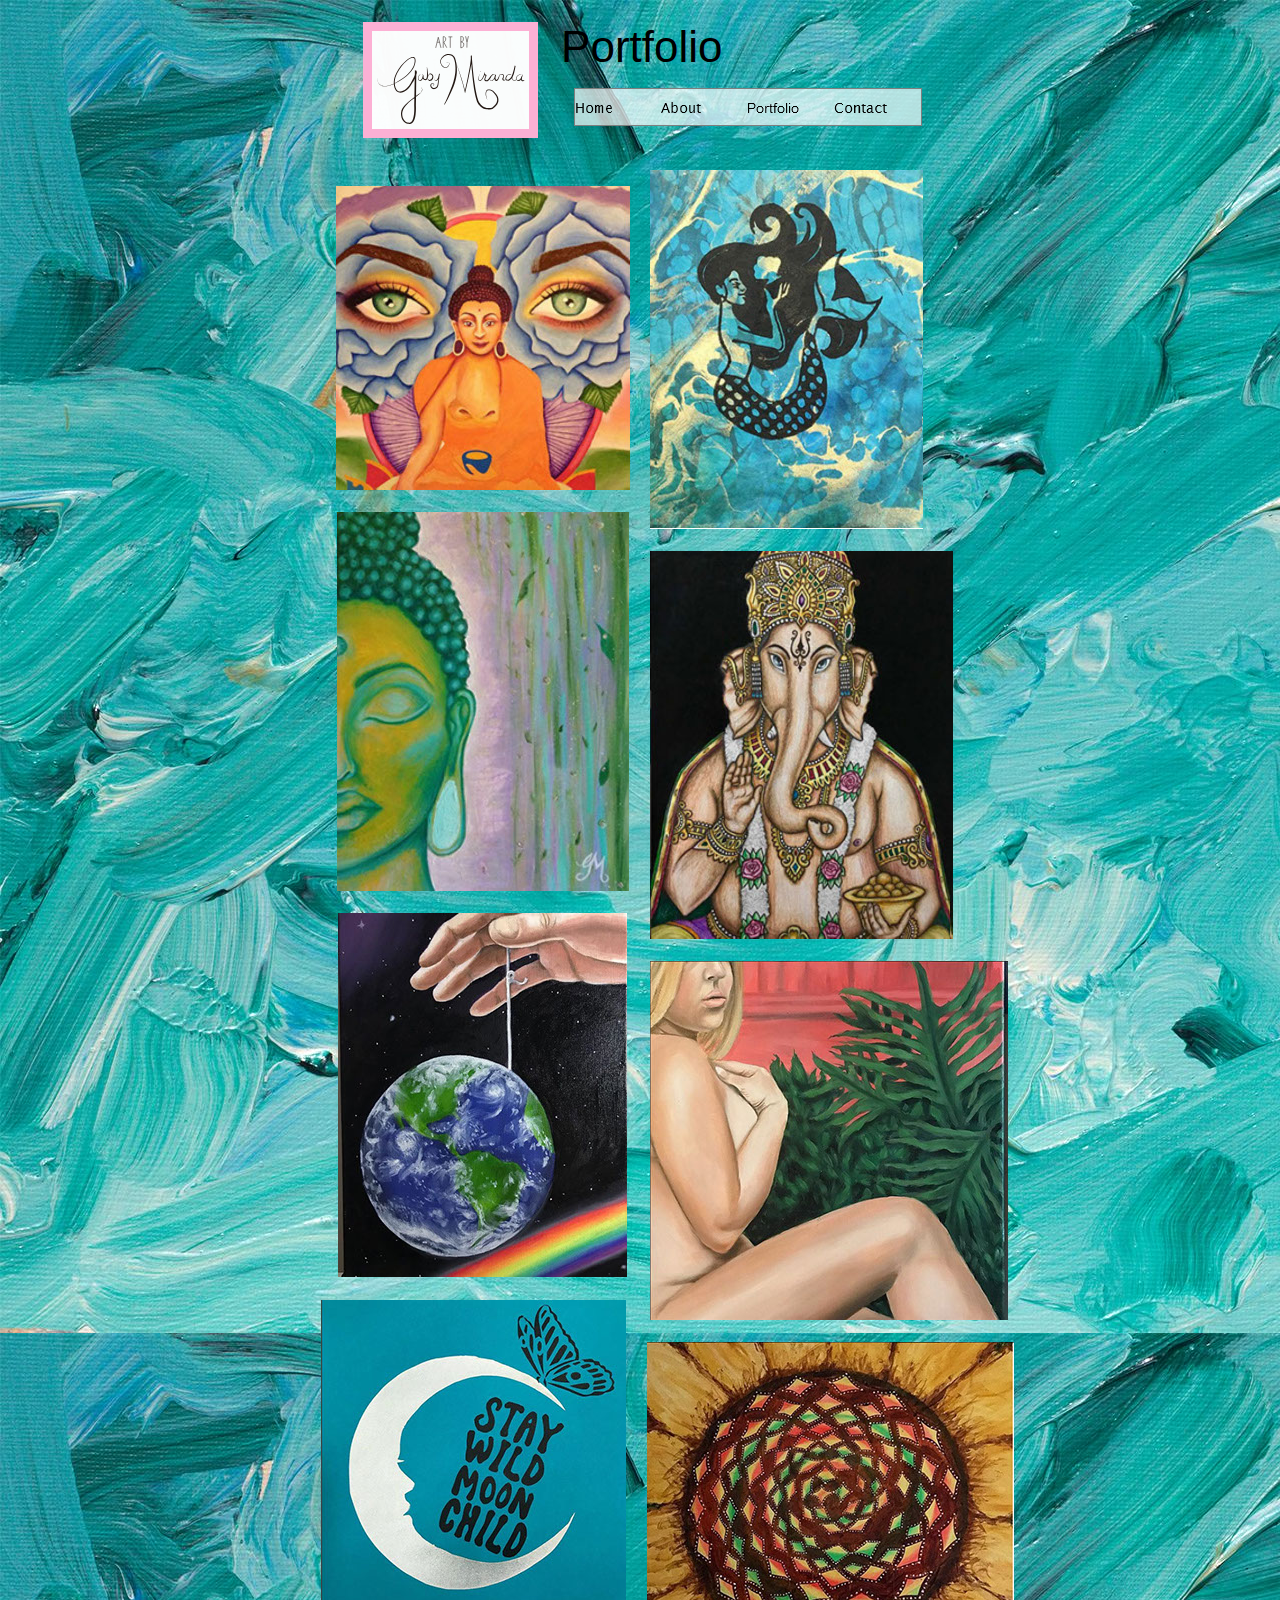
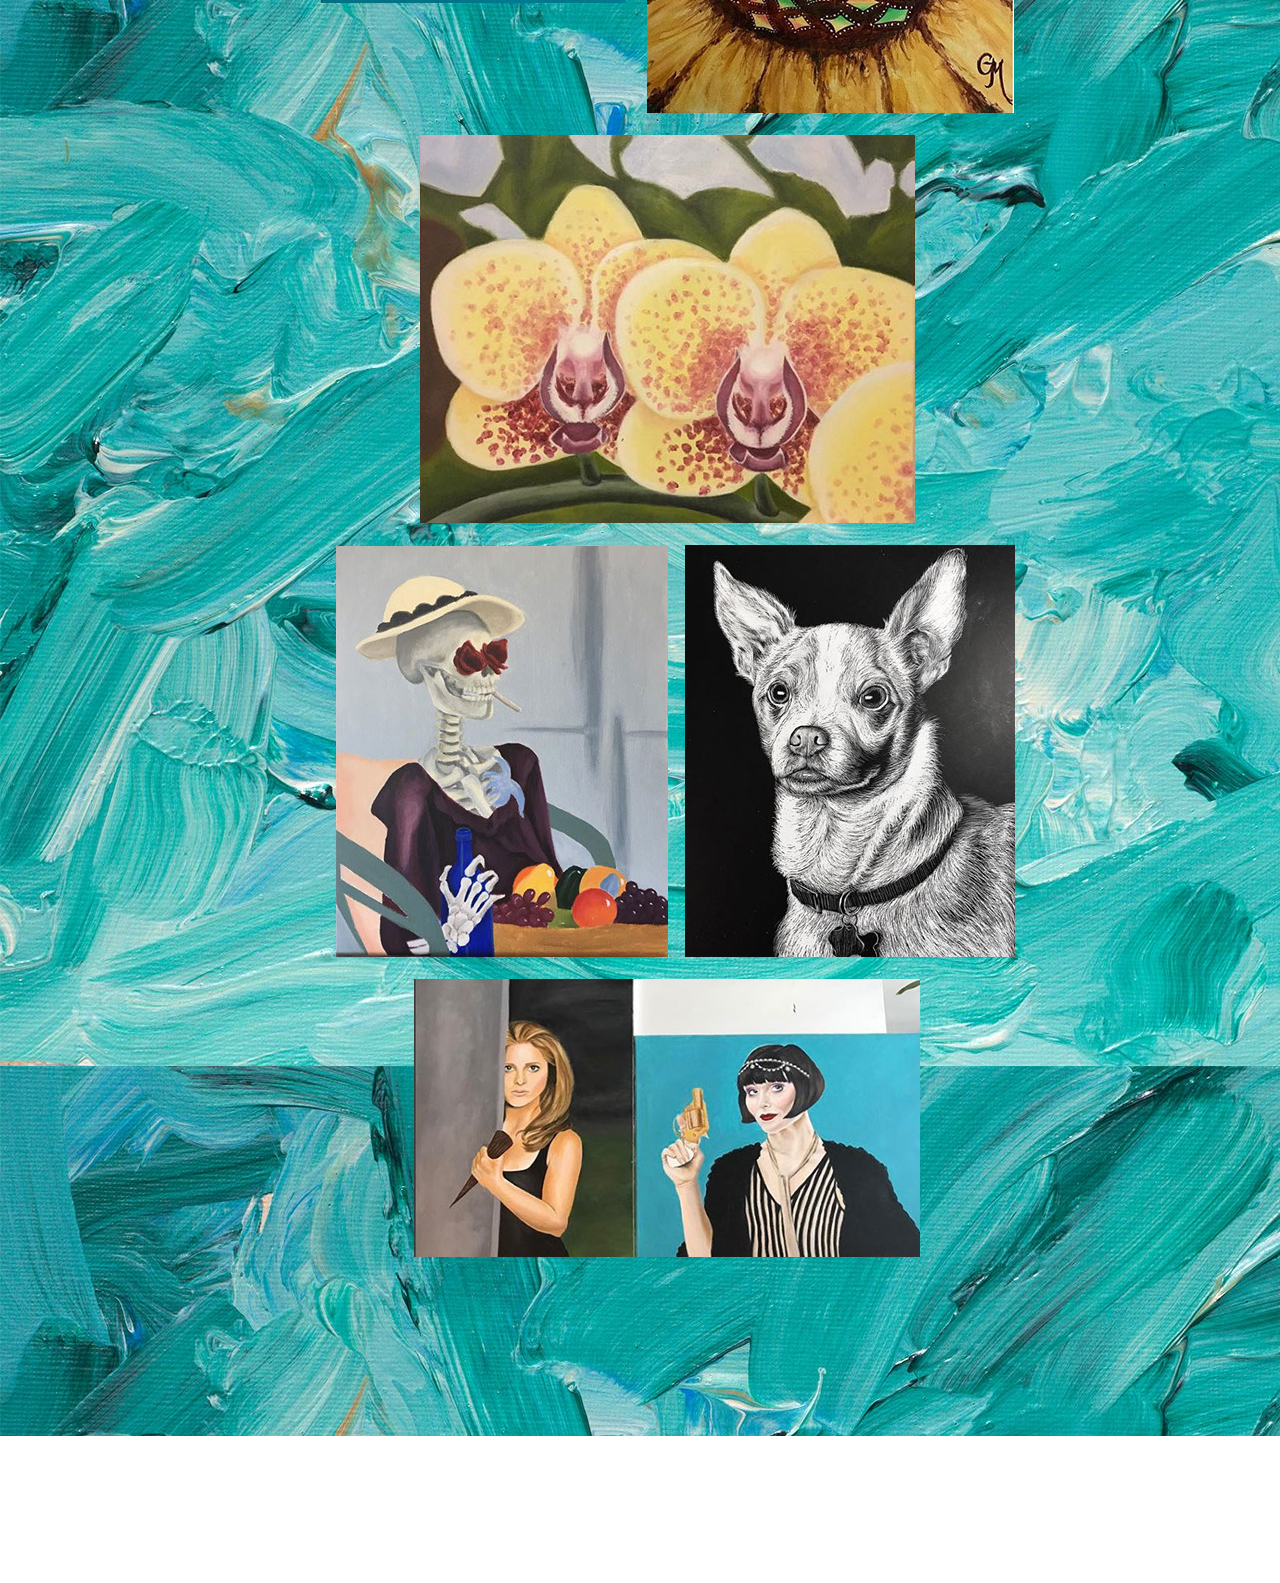
<file: portfolio.html>
<!DOCTYPE html>
<html class="nojs html css_verticalspacer" lang="en-US">
 <head>

  <meta http-equiv="Content-type" content="text/html;charset=UTF-8"/>
  <meta name="generator" content="2018.0.0.379"/>
  <meta name="viewport" content="width=device-width, initial-scale=1.0"/>
  
  <script type="text/javascript">
   // Update the 'nojs'/'js' class on the html node
document.documentElement.className = document.documentElement.className.replace(/\bnojs\b/g, 'js');

// Check that all required assets are uploaded and up-to-date
if(typeof Muse == "undefined") window.Muse = {}; window.Muse.assets = {"required":["museutils.js", "museconfig.js", "jquery.musemenu.js", "jquery.watch.js", "jquery.museresponsive.js", "require.js", "portfolio.css"], "outOfDate":[]};
</script>
  
  <title>Portfolio</title>
  <!-- CSS -->
  <link rel="stylesheet" type="text/css" href="css/site_global.css?crc=444006867"/>
  <link rel="stylesheet" type="text/css" href="css/master_a-master.css?crc=3801124011"/>
  <link rel="stylesheet" type="text/css" href="css/portfolio.css?crc=248279001" id="pagesheet"/>
  <!-- IE-only CSS -->
  <!--[if lt IE 9]>
  <link rel="stylesheet" type="text/css" href="css/nomq_preview_master_a-master.css?crc=3911034396"/>
  <link rel="stylesheet" type="text/css" href="css/nomq_portfolio.css?crc=9864242" id="nomq_pagesheet"/>
  <![endif]-->
  <!-- Other scripts -->
  <script type="text/javascript">
   var __adobewebfontsappname__ = "muse";
</script>
  <!-- JS includes -->
  <script src="https://webfonts.creativecloud.com/berkshire-swash:n4:default.js" type="text/javascript"></script>
  <!--[if lt IE 9]>
  <script src="scripts/html5shiv.js?crc=4241844378" type="text/javascript"></script>
  <![endif]-->
   </head>
 <body>

  <div class="breakpoint active" id="bp_infinity" data-min-width="769"><!-- responsive breakpoint node -->
   <div class="clearfix borderbox" id="page"><!-- group -->
    <div class="clearfix grpelem" id="ppu2303"><!-- column -->
     <div class="clearfix colelem" id="pu2303"><!-- group -->
      <div class="clearfix grpelem" id="u2303"><!-- group -->
       <div class="clearfix grpelem" id="u465"><!-- group -->
        <div class="clip_frame grpelem" id="u419"><!-- svg -->
         <img class="svg svg_mar temp_no_img_src" id="u417" data-orig-src="images/pasted-svg-280674x168.svg?crc=3783748523" onload="this.style.height=(this.offsetWidth*88/168)+'px'" alt="" data-mu-svgfallback="images/pasted%20svg%20280674x168_poster_.png?crc=3916450200" data-heightwidthratio="0.5238095238095238" data-image-width="168" data-image-height="88" src="images/blank.gif?crc=4208392903"/>
        </div>
       </div>
      </div>
      <div class="clearfix grpelem" id="ppu402-4"><!-- column -->
       <div class="clearfix colelem" id="pu402-4"><!-- group -->
        <div class="clearfix grpelem" id="u402-4" data-muse-temp-textContainer-sizePolicy="true" data-muse-temp-textContainer-pinning="true"><!-- content -->
         <p class="shared_content" data-content-guid="u402-4_0_content">Portfolio</p>
        </div>
        <div class="clearfix grpelem shared_content" id="u430-3" data-muse-temp-textContainer-sizePolicy="true" data-muse-temp-textContainer-pinning="true" data-content-guid="u430-3_content"><!-- content -->
         <p>&nbsp;</p>
        </div>
       </div>
       <nav class="MenuBar clearfix colelem" id="menuu302"><!-- horizontal box -->
        <div class="MenuItemContainer clearfix grpelem" id="u310"><!-- vertical box -->
         <a class="nonblock nontext MenuItem MenuItemWithSubMenu clearfix colelem" id="u313" href="index.html"><!-- horizontal box --><div class="MenuItemLabel NoWrap grpelem" id="u316"><!-- state-based BG images --><img alt="Home" src="images/blank.gif?crc=4208392903" class="shared_content" data-content-guid="u316_0_content"/><div class="fluid_height_spacer shared_content" data-content-guid="u316_1_content"></div></div></a>
        </div>
        <div class="MenuItemContainer clearfix grpelem" id="u317"><!-- vertical box -->
         <a class="nonblock nontext MenuItem MenuItemWithSubMenu clearfix colelem" id="u318" href="about.html"><!-- horizontal box --><div class="MenuItemLabel NoWrap grpelem" id="u320"><!-- state-based BG images --><img alt="About" src="images/blank.gif?crc=4208392903" class="shared_content" data-content-guid="u320_0_content"/><div class="fluid_height_spacer shared_content" data-content-guid="u320_1_content"></div></div></a>
        </div>
        <div class="MenuItemContainer clearfix grpelem" id="u324"><!-- vertical box -->
         <a class="nonblock nontext MenuItem MenuItemWithSubMenu MuseMenuActive clearfix colelem" id="u325" href="portfolio.html"><!-- horizontal box --><div class="MenuItemLabel NoWrap grpelem" id="u326"><!-- state-based BG images --><img alt="Portfolio" src="images/blank.gif?crc=4208392903" class="shared_content" data-content-guid="u326_0_content"/><div class="fluid_height_spacer shared_content" data-content-guid="u326_1_content"></div></div></a>
        </div>
        <div class="MenuItemContainer clearfix grpelem" id="u303"><!-- vertical box -->
         <a class="nonblock nontext MenuItem MenuItemWithSubMenu clearfix colelem" id="u304" href="contact.html"><!-- horizontal box --><div class="MenuItemLabel NoWrap grpelem" id="u305"><!-- state-based BG images --><img alt="Contact" src="images/blank.gif?crc=4208392903" class="shared_content" data-content-guid="u305_0_content"/><div class="fluid_height_spacer shared_content" data-content-guid="u305_1_content"></div></div></a>
        </div>
       </nav>
      </div>
     </div>
     <div class="clearfix colelem" id="ppu1393"><!-- group -->
      <div class="clearfix grpelem" id="pu1393"><!-- column -->
       <div class="clip_frame colelem" id="u1393"><!-- image -->
        <img class="block temp_no_img_src" id="u1393_img" data-orig-src="images/1-crop-u1393.jpg?crc=4040945274" alt="" data-heightwidthratio="1.0305084745762711" data-image-width="295" data-image-height="304" src="images/blank.gif?crc=4208392903"/>
       </div>
       <div class="clip_frame colelem" id="u1395"><!-- image -->
        <img class="block temp_no_img_src" id="u1395_img" data-orig-src="images/2-crop-u1395.jpg?crc=485245323" alt="" data-heightwidthratio="1.2935153583617747" data-image-width="293" data-image-height="379" src="images/blank.gif?crc=4208392903"/>
       </div>
       <div class="clip_frame colelem" id="u2308"><!-- image -->
        <img class="block temp_no_img_src" id="u2308_img" data-orig-src="images/fs.jpg?crc=4175619016" alt="" data-heightwidthratio="1.259515570934256" data-image-width="289" data-image-height="364" src="images/blank.gif?crc=4208392903"/>
       </div>
       <div class="clip_frame colelem" id="u2347"><!-- image -->
        <img class="block temp_no_img_src" id="u2347_img" data-orig-src="images/xdvfs.jpg?crc=4080934557" alt="" data-heightwidthratio="0.9934426229508196" data-image-width="305" data-image-height="303" src="images/blank.gif?crc=4208392903"/>
       </div>
      </div>
      <div class="clearfix grpelem" id="pu1399"><!-- column -->
       <div class="clip_frame colelem" id="u1399"><!-- image -->
        <img class="block temp_no_img_src" id="u1399_img" data-orig-src="images/6-crop-u1399.jpg?crc=3927581853" alt="" data-heightwidthratio="1.3102189781021898" data-image-width="274" data-image-height="359" src="images/blank.gif?crc=4208392903"/>
       </div>
       <div class="clip_frame colelem" id="u1397"><!-- image -->
        <img class="block temp_no_img_src" id="u1397_img" data-orig-src="images/4-crop-u1397.jpg?crc=167464229" alt="" data-heightwidthratio="1.2805280528052805" data-image-width="303" data-image-height="388" src="images/blank.gif?crc=4208392903"/>
       </div>
       <div class="clip_frame colelem" id="u2333"><!-- image -->
        <img class="block temp_no_img_src" id="u2333_img" data-orig-src="images/jhgfgfjki.jpg?crc=4264165850" alt="" data-heightwidthratio="1.0027932960893855" data-image-width="358" data-image-height="359" src="images/blank.gif?crc=4208392903"/>
       </div>
       <div class="clip_frame colelem" id="u2361"><!-- image -->
        <img class="block temp_no_img_src" id="u2361_img" data-orig-src="images/jhgf.jpg?crc=3943455169" alt="" data-heightwidthratio="1.0108991825613078" data-image-width="367" data-image-height="371" src="images/blank.gif?crc=4208392903"/>
       </div>
      </div>
     </div>
     <div class="clip_frame colelem" id="u2639"><!-- image -->
      <img class="block temp_no_img_src" id="u2639_img" data-orig-src="images/uio.jpg?crc=142356896" alt="" data-heightwidthratio="0.7838383838383839" data-image-width="495" data-image-height="388" src="images/blank.gif?crc=4208392903"/>
     </div>
     <div class="clearfix colelem" id="pu2625"><!-- group -->
      <div class="clip_frame grpelem" id="u2625"><!-- image -->
       <img class="block temp_no_img_src" id="u2625_img" data-orig-src="images/hgkf.jpg?crc=4066565435" alt="" data-heightwidthratio="1.2379518072289157" data-image-width="332" data-image-height="411" src="images/blank.gif?crc=4208392903"/>
      </div>
      <div class="clip_frame grpelem" id="u2611"><!-- image -->
       <img class="block temp_no_img_src" id="u2611_img" data-orig-src="images/iko.jpg?crc=4212378264" alt="" data-heightwidthratio="1.2484848484848485" data-image-width="330" data-image-height="412" src="images/blank.gif?crc=4208392903"/>
      </div>
     </div>
    </div>
    <div class="verticalspacer" data-offset-top="2557" data-content-above-spacer="2557" data-content-below-spacer="62" data-sizePolicy="fixed" data-pintopage="page_fixedLeft"></div>
    <div class="clip_frame grpelem" id="u2375"><!-- image -->
     <img class="block temp_no_img_src" id="u2375_img" data-orig-src="images/2.jpg?crc=389523404" alt="" data-heightwidthratio="0.549407114624506" data-image-width="506" data-image-height="278" src="images/blank.gif?crc=4208392903"/>
    </div>
   </div>
   <div class="preload_images">
    <img class="preload temp_no_img_src" data-orig-src="images/u316-r.png?crc=3997408285" alt="" src="images/blank.gif?crc=4208392903"/>
    <img class="preload temp_no_img_src" data-orig-src="images/u316-a.png?crc=465309440" alt="" src="images/blank.gif?crc=4208392903"/>
    <img class="preload temp_no_img_src" data-orig-src="images/u320-r.png?crc=384118992" alt="" src="images/blank.gif?crc=4208392903"/>
    <img class="preload temp_no_img_src" data-orig-src="images/u320-a.png?crc=3893079894" alt="" src="images/blank.gif?crc=4208392903"/>
    <img class="preload temp_no_img_src" data-orig-src="images/u326-r.png?crc=3853727580" alt="" src="images/blank.gif?crc=4208392903"/>
    <img class="preload temp_no_img_src" data-orig-src="images/u326-a.png?crc=185332726" alt="" src="images/blank.gif?crc=4208392903"/>
    <img class="preload temp_no_img_src" data-orig-src="images/u305-r.png?crc=3887973744" alt="" src="images/blank.gif?crc=4208392903"/>
    <img class="preload temp_no_img_src" data-orig-src="images/u305-a.png?crc=522106971" alt="" src="images/blank.gif?crc=4208392903"/>
   </div>
  </div>
  <div class="breakpoint" id="bp_768" data-min-width="481" data-max-width="768"><!-- responsive breakpoint node -->
   <div class="clearfix borderbox temp_no_id" data-orig-id="page"><!-- group -->
    <div class="clearfix grpelem temp_no_id" data-orig-id="ppu2303"><!-- column -->
     <div class="clearfix colelem temp_no_id" data-orig-id="pu2303"><!-- group -->
      <div class="clearfix grpelem temp_no_id" data-orig-id="u2303"><!-- group -->
       <div class="clearfix grpelem temp_no_id" data-orig-id="u465"><!-- group -->
        <div class="clip_frame grpelem temp_no_id" data-orig-id="u419"><!-- svg -->
         <img class="svg svg_mar temp_no_id temp_no_img_src" data-orig-src="images/pasted-svg-280674x168.svg?crc=3783748523" onload="this.style.height=(this.offsetWidth*61.914336547394356/118.20009704502537)+'px'" alt="" data-mu-svgfallback="images/pasted%20svg%20280674x168_poster_.png?crc=3916450200" data-heightwidthratio="0.5254237288135594" data-image-width="118" data-image-height="62" data-orig-id="u417" src="images/blank.gif?crc=4208392903"/>
        </div>
       </div>
      </div>
      <div class="clearfix grpelem" id="ppu430-3"><!-- column -->
       <div class="clearfix colelem" id="pu430-3"><!-- group -->
        <span class="clearfix grpelem placeholder" data-placeholder-for="u430-3_content"><!-- placeholder node --></span>
        <div class="clearfix grpelem temp_no_id" data-sizePolicy="fixed" data-pintopage="page_fluidx" data-orig-id="u402-4"><!-- content -->
         <span class="placeholder" data-placeholder-for="u402-4_0_content"><!-- placeholder node --></span>
        </div>
       </div>
       <nav class="MenuBar clearfix colelem temp_no_id" data-orig-id="menuu302"><!-- horizontal box -->
        <div class="MenuItemContainer clearfix grpelem temp_no_id" data-orig-id="u310"><!-- vertical box -->
         <a class="nonblock nontext MenuItem MenuItemWithSubMenu clearfix colelem temp_no_id" href="index.html" data-orig-id="u313"><!-- horizontal box --><div class="MenuItemLabel NoWrap grpelem temp_no_id" data-orig-id="u316"><!-- state-based BG images --><span class="placeholder" data-placeholder-for="u316_0_content"><!-- placeholder node --></span><span class="fluid_height_spacer placeholder" data-placeholder-for="u316_1_content"><!-- placeholder node --></span></div></a>
        </div>
        <div class="MenuItemContainer clearfix grpelem temp_no_id" data-orig-id="u317"><!-- vertical box -->
         <a class="nonblock nontext MenuItem MenuItemWithSubMenu clearfix colelem temp_no_id" href="about.html" data-orig-id="u318"><!-- horizontal box --><div class="MenuItemLabel NoWrap grpelem temp_no_id" data-orig-id="u320"><!-- state-based BG images --><span class="placeholder" data-placeholder-for="u320_0_content"><!-- placeholder node --></span><span class="fluid_height_spacer placeholder" data-placeholder-for="u320_1_content"><!-- placeholder node --></span></div></a>
        </div>
        <div class="MenuItemContainer clearfix grpelem temp_no_id" data-orig-id="u324"><!-- vertical box -->
         <a class="nonblock nontext MenuItem MenuItemWithSubMenu MuseMenuActive clearfix colelem temp_no_id" href="portfolio.html" data-orig-id="u325"><!-- horizontal box --><div class="MenuItemLabel NoWrap grpelem temp_no_id" data-orig-id="u326"><!-- state-based BG images --><span class="placeholder" data-placeholder-for="u326_0_content"><!-- placeholder node --></span><span class="fluid_height_spacer placeholder" data-placeholder-for="u326_1_content"><!-- placeholder node --></span></div></a>
        </div>
        <div class="MenuItemContainer clearfix grpelem temp_no_id" data-orig-id="u303"><!-- vertical box -->
         <a class="nonblock nontext MenuItem MenuItemWithSubMenu clearfix colelem temp_no_id" href="contact.html" data-orig-id="u304"><!-- horizontal box --><div class="MenuItemLabel NoWrap grpelem temp_no_id" data-orig-id="u305"><!-- state-based BG images --><span class="placeholder" data-placeholder-for="u305_0_content"><!-- placeholder node --></span><span class="fluid_height_spacer placeholder" data-placeholder-for="u305_1_content"><!-- placeholder node --></span></div></a>
        </div>
       </nav>
      </div>
     </div>
     <div class="clearfix colelem temp_no_id" data-orig-id="ppu1393"><!-- group -->
      <div class="clearfix grpelem temp_no_id" data-orig-id="pu1393"><!-- column -->
       <div class="clip_frame colelem temp_no_id" data-orig-id="u1393"><!-- image -->
        <img class="block temp_no_id temp_no_img_src" data-orig-src="images/1-crop-u13932.jpg?crc=265029270" alt="" data-heightwidthratio="1.0318181818181817" data-image-width="220" data-image-height="227" data-orig-id="u1393_img" src="images/blank.gif?crc=4208392903"/>
       </div>
       <div class="clip_frame colelem temp_no_id" data-orig-id="u1395"><!-- image -->
        <img class="block temp_no_id temp_no_img_src" data-orig-src="images/2-crop-u13952.jpg?crc=292232399" alt="" data-heightwidthratio="1.291304347826087" data-image-width="230" data-image-height="297" data-orig-id="u1395_img" src="images/blank.gif?crc=4208392903"/>
       </div>
       <div class="clip_frame colelem temp_no_id" data-orig-id="u2308"><!-- image -->
        <img class="block temp_no_id temp_no_img_src" data-orig-src="images/fs.jpg?crc=4175619016" alt="" data-heightwidthratio="1.25764192139738" data-image-width="229" data-image-height="288" data-orig-id="u2308_img" src="images/blank.gif?crc=4208392903"/>
       </div>
       <div class="clip_frame colelem temp_no_id" data-orig-id="u2347"><!-- image -->
        <img class="block temp_no_id temp_no_img_src" data-orig-src="images/xdvfs.jpg?crc=4080934557" alt="" data-heightwidthratio="0.9956896551724138" data-image-width="232" data-image-height="231" data-orig-id="u2347_img" src="images/blank.gif?crc=4208392903"/>
       </div>
      </div>
      <div class="clearfix grpelem temp_no_id" data-orig-id="pu1399"><!-- column -->
       <div class="clip_frame colelem temp_no_id" data-orig-id="u1399"><!-- image -->
        <img class="block temp_no_id temp_no_img_src" data-orig-src="images/6-crop-u13992.jpg?crc=327987418" alt="" data-heightwidthratio="1.3121951219512196" data-image-width="205" data-image-height="269" data-orig-id="u1399_img" src="images/blank.gif?crc=4208392903"/>
       </div>
       <div class="clip_frame colelem temp_no_id" data-orig-id="u1397"><!-- image -->
        <img class="block temp_no_id temp_no_img_src" data-orig-src="images/4-crop-u13972.jpg?crc=3925536831" alt="" data-heightwidthratio="1.278688524590164" data-image-width="183" data-image-height="234" data-orig-id="u1397_img" src="images/blank.gif?crc=4208392903"/>
       </div>
       <div class="clip_frame colelem temp_no_id" data-orig-id="u2333"><!-- image -->
        <img class="block temp_no_id temp_no_img_src" data-orig-src="images/jhgfgfjki251x251.jpg?crc=4038729479" alt="" data-heightwidthratio="1.004" data-image-width="250" data-image-height="251" data-orig-id="u2333_img" src="images/blank.gif?crc=4208392903"/>
       </div>
       <div class="clip_frame colelem temp_no_id" data-orig-id="u2361"><!-- image -->
        <img class="block temp_no_id temp_no_img_src" data-orig-src="images/jhgf257x259.jpg?crc=3923818392" alt="" data-heightwidthratio="1.01171875" data-image-width="256" data-image-height="259" data-orig-id="u2361_img" src="images/blank.gif?crc=4208392903"/>
       </div>
      </div>
     </div>
     <div class="clip_frame colelem temp_no_id" data-orig-id="u2639"><!-- image -->
      <img class="block temp_no_id temp_no_img_src" data-orig-src="images/uio337x265.jpg?crc=4207457224" alt="" data-heightwidthratio="0.7833827893175074" data-image-width="337" data-image-height="264" data-orig-id="u2639_img" src="images/blank.gif?crc=4208392903"/>
     </div>
     <div class="clearfix colelem temp_no_id" data-orig-id="pu2625"><!-- group -->
      <div class="clip_frame grpelem temp_no_id" data-orig-id="u2625"><!-- image -->
       <img class="block temp_no_id temp_no_img_src" data-orig-src="images/hgkf232x287.jpg?crc=3809308965" alt="" data-heightwidthratio="1.2370689655172413" data-image-width="232" data-image-height="287" data-orig-id="u2625_img" src="images/blank.gif?crc=4208392903"/>
      </div>
      <div class="clip_frame grpelem temp_no_id" data-orig-id="u2611"><!-- image -->
       <img class="block temp_no_id temp_no_img_src" data-orig-src="images/iko231x288.jpg?crc=160013438" alt="" data-heightwidthratio="1.2467532467532467" data-image-width="231" data-image-height="288" data-orig-id="u2611_img" src="images/blank.gif?crc=4208392903"/>
      </div>
     </div>
    </div>
    <div class="verticalspacer" data-offset-top="1868" data-content-above-spacer="1877" data-content-below-spacer="62" data-sizePolicy="fixed" data-pintopage="page_fixedLeft"></div>
    <div class="clip_frame grpelem temp_no_id" data-orig-id="u2375"><!-- image -->
     <img class="block temp_no_id temp_no_img_src" data-orig-src="images/2.jpg?crc=389523404" alt="" data-heightwidthratio="0.548926014319809" data-image-width="419" data-image-height="230" data-orig-id="u2375_img" src="images/blank.gif?crc=4208392903"/>
    </div>
   </div>
   <div class="preload_images">
    <img class="preload temp_no_img_src" data-orig-src="images/u316-r.png?crc=3997408285" alt="" src="images/blank.gif?crc=4208392903"/>
    <img class="preload temp_no_img_src" data-orig-src="images/u316-a.png?crc=465309440" alt="" src="images/blank.gif?crc=4208392903"/>
    <img class="preload temp_no_img_src" data-orig-src="images/u320-r.png?crc=384118992" alt="" src="images/blank.gif?crc=4208392903"/>
    <img class="preload temp_no_img_src" data-orig-src="images/u320-a.png?crc=3893079894" alt="" src="images/blank.gif?crc=4208392903"/>
    <img class="preload temp_no_img_src" data-orig-src="images/u326-r.png?crc=3853727580" alt="" src="images/blank.gif?crc=4208392903"/>
    <img class="preload temp_no_img_src" data-orig-src="images/u326-a.png?crc=185332726" alt="" src="images/blank.gif?crc=4208392903"/>
    <img class="preload temp_no_img_src" data-orig-src="images/u305-r.png?crc=3887973744" alt="" src="images/blank.gif?crc=4208392903"/>
    <img class="preload temp_no_img_src" data-orig-src="images/u305-a.png?crc=522106971" alt="" src="images/blank.gif?crc=4208392903"/>
   </div>
  </div>
  <div class="breakpoint" id="bp_480" data-max-width="480"><!-- responsive breakpoint node -->
   <div class="clearfix borderbox temp_no_id" data-orig-id="page"><!-- group -->
    <div class="clearfix grpelem temp_no_id" data-orig-id="ppu2303"><!-- column -->
     <div class="clearfix colelem temp_no_id" data-orig-id="pu2303"><!-- group -->
      <div class="clearfix grpelem temp_no_id" data-orig-id="u2303"><!-- group -->
       <div class="clearfix grpelem temp_no_id" data-orig-id="u465"><!-- group -->
        <div class="clip_frame grpelem temp_no_id" data-orig-id="u419"><!-- svg -->
         <img class="svg svg_mar temp_no_id temp_no_img_src" data-orig-src="images/pasted-svg-280674x168.svg?crc=3783748523" onload="this.style.height=(this.offsetWidth*38.400000000000006/73.30909090909094)+'px'" alt="" data-mu-svgfallback="images/pasted%20svg%20280674x168_poster_.png?crc=3916450200" data-heightwidthratio="0.5205479452054794" data-image-width="73" data-image-height="38" data-orig-id="u417" src="images/blank.gif?crc=4208392903"/>
        </div>
       </div>
      </div>
      <div class="clearfix grpelem temp_no_id" data-orig-id="ppu430-3"><!-- column -->
       <div class="clearfix colelem temp_no_id" data-orig-id="pu430-3"><!-- group -->
        <span class="clearfix grpelem placeholder" data-placeholder-for="u430-3_content"><!-- placeholder node --></span>
        <div class="clearfix grpelem temp_no_id" data-sizePolicy="fixed" data-pintopage="page_fluidx" data-orig-id="u402-4"><!-- content -->
         <span class="placeholder" data-placeholder-for="u402-4_0_content"><!-- placeholder node --></span>
        </div>
       </div>
       <nav class="MenuBar clearfix colelem temp_no_id" data-orig-id="menuu302"><!-- horizontal box -->
        <div class="MenuItemContainer clearfix grpelem temp_no_id" data-orig-id="u310"><!-- vertical box -->
         <a class="nonblock nontext MenuItem MenuItemWithSubMenu clearfix colelem temp_no_id" href="index.html" data-orig-id="u313"><!-- horizontal box --><div class="MenuItemLabel NoWrap grpelem temp_no_id" data-orig-id="u316"><!-- state-based BG images --><span class="placeholder" data-placeholder-for="u316_0_content"><!-- placeholder node --></span><span class="fluid_height_spacer placeholder" data-placeholder-for="u316_1_content"><!-- placeholder node --></span></div></a>
        </div>
        <div class="MenuItemContainer clearfix grpelem temp_no_id" data-orig-id="u317"><!-- vertical box -->
         <a class="nonblock nontext MenuItem MenuItemWithSubMenu clearfix colelem temp_no_id" href="about.html" data-orig-id="u318"><!-- horizontal box --><div class="MenuItemLabel NoWrap grpelem temp_no_id" data-orig-id="u320"><!-- state-based BG images --><span class="placeholder" data-placeholder-for="u320_0_content"><!-- placeholder node --></span><span class="fluid_height_spacer placeholder" data-placeholder-for="u320_1_content"><!-- placeholder node --></span></div></a>
        </div>
        <div class="MenuItemContainer clearfix grpelem temp_no_id" data-orig-id="u324"><!-- vertical box -->
         <a class="nonblock nontext MenuItem MenuItemWithSubMenu MuseMenuActive clearfix colelem temp_no_id" href="portfolio.html" data-orig-id="u325"><!-- horizontal box --><div class="MenuItemLabel NoWrap grpelem temp_no_id" data-orig-id="u326"><!-- state-based BG images --><span class="placeholder" data-placeholder-for="u326_0_content"><!-- placeholder node --></span><span class="fluid_height_spacer placeholder" data-placeholder-for="u326_1_content"><!-- placeholder node --></span></div></a>
        </div>
        <div class="MenuItemContainer clearfix grpelem temp_no_id" data-orig-id="u303"><!-- vertical box -->
         <a class="nonblock nontext MenuItem MenuItemWithSubMenu clearfix colelem temp_no_id" href="contact.html" data-orig-id="u304"><!-- horizontal box --><div class="MenuItemLabel NoWrap grpelem temp_no_id" data-orig-id="u305"><!-- state-based BG images --><span class="placeholder" data-placeholder-for="u305_0_content"><!-- placeholder node --></span><span class="fluid_height_spacer placeholder" data-placeholder-for="u305_1_content"><!-- placeholder node --></span></div></a>
        </div>
       </nav>
      </div>
     </div>
     <div class="clearfix colelem temp_no_id" data-orig-id="pu1393"><!-- group -->
      <div class="clip_frame grpelem temp_no_id" data-orig-id="u1393"><!-- image -->
       <img class="block temp_no_id temp_no_img_src" data-orig-src="images/1-crop-u13933.jpg?crc=35117656" alt="" data-heightwidthratio="1.0238095238095237" data-image-width="126" data-image-height="129" data-orig-id="u1393_img" src="images/blank.gif?crc=4208392903"/>
      </div>
      <div class="clip_frame grpelem temp_no_id" data-orig-id="u1399"><!-- image -->
       <img class="block temp_no_id temp_no_img_src" data-orig-src="images/6-crop-u13993.jpg?crc=4023971488" alt="" data-heightwidthratio="1.3063063063063063" data-image-width="111" data-image-height="145" data-orig-id="u1399_img" src="images/blank.gif?crc=4208392903"/>
      </div>
     </div>
     <div class="clearfix colelem" id="pu1395"><!-- group -->
      <div class="clip_frame grpelem temp_no_id" data-orig-id="u1395"><!-- image -->
       <img class="block temp_no_id temp_no_img_src" data-orig-src="images/2-crop-u13953.jpg?crc=389841542" alt="" data-heightwidthratio="1.2932330827067668" data-image-width="133" data-image-height="172" data-orig-id="u1395_img" src="images/blank.gif?crc=4208392903"/>
      </div>
      <div class="clip_frame grpelem temp_no_id" data-orig-id="u1397"><!-- image -->
       <img class="block temp_no_id temp_no_img_src" data-orig-src="images/4-crop-u13973.jpg?crc=4062486738" alt="" data-heightwidthratio="1.280701754385965" data-image-width="114" data-image-height="146" data-orig-id="u1397_img" src="images/blank.gif?crc=4208392903"/>
      </div>
     </div>
     <div class="clearfix colelem" id="ppu2308"><!-- group -->
      <div class="clearfix grpelem" id="pu2308"><!-- column -->
       <div class="clip_frame colelem temp_no_id" data-orig-id="u2308"><!-- image -->
        <img class="block temp_no_id temp_no_img_src" data-orig-src="images/fs139x175.jpg?crc=180879306" alt="" data-heightwidthratio="1.2608695652173914" data-image-width="138" data-image-height="174" data-orig-id="u2308_img" src="images/blank.gif?crc=4208392903"/>
       </div>
       <div class="clip_frame colelem temp_no_id" data-orig-id="u2347"><!-- image -->
        <img class="block temp_no_id temp_no_img_src" data-orig-src="images/xdvfs134x133.jpg?crc=75727540" alt="" data-heightwidthratio="1" data-image-width="133" data-image-height="133" data-orig-id="u2347_img" src="images/blank.gif?crc=4208392903"/>
       </div>
      </div>
      <div class="clearfix grpelem" id="pu2333"><!-- column -->
       <div class="clip_frame colelem temp_no_id" data-orig-id="u2333"><!-- image -->
        <img class="block temp_no_id temp_no_img_src" data-orig-src="images/jhgfgfjki157x157.jpg?crc=132626085" alt="" data-heightwidthratio="1.0064102564102564" data-image-width="156" data-image-height="157" data-orig-id="u2333_img" src="images/blank.gif?crc=4208392903"/>
       </div>
       <div class="clip_frame colelem temp_no_id" data-orig-id="u2361"><!-- image -->
        <img class="block temp_no_id temp_no_img_src" data-orig-src="images/jhgf161x162.jpg?crc=297498625" alt="" data-heightwidthratio="1.0125" data-image-width="160" data-image-height="162" data-orig-id="u2361_img" src="images/blank.gif?crc=4208392903"/>
       </div>
      </div>
     </div>
     <div class="clip_frame colelem temp_no_id" data-orig-id="u2639"><!-- image -->
      <img class="block temp_no_id temp_no_img_src" data-orig-src="images/uio233x183.jpg?crc=4063549976" alt="" data-heightwidthratio="0.7844827586206896" data-image-width="232" data-image-height="182" data-orig-id="u2639_img" src="images/blank.gif?crc=4208392903"/>
     </div>
     <div class="clearfix colelem temp_no_id" data-orig-id="pu2625"><!-- group -->
      <div class="clip_frame grpelem temp_no_id" data-orig-id="u2625"><!-- image -->
       <img class="block temp_no_id temp_no_img_src" data-orig-src="images/hgkf145x180.jpg?crc=277119970" alt="" data-heightwidthratio="1.2344827586206897" data-image-width="145" data-image-height="179" data-orig-id="u2625_img" src="images/blank.gif?crc=4208392903"/>
      </div>
      <div class="clip_frame grpelem temp_no_id" data-orig-id="u2611"><!-- image -->
       <img class="block temp_no_id temp_no_img_src" data-orig-src="images/iko145x180.jpg?crc=458569161" alt="" data-heightwidthratio="1.25" data-image-width="144" data-image-height="180" data-orig-id="u2611_img" src="images/blank.gif?crc=4208392903"/>
      </div>
     </div>
    </div>
    <div class="verticalspacer" data-offset-top="1218" data-content-above-spacer="1218" data-content-below-spacer="62" data-sizePolicy="fixed" data-pintopage="page_fixedLeft"></div>
    <div class="clip_frame grpelem temp_no_id" data-orig-id="u2375"><!-- image -->
     <img class="block temp_no_id temp_no_img_src" data-orig-src="images/2262x144.jpg?crc=4274454097" alt="" data-heightwidthratio="0.549618320610687" data-image-width="262" data-image-height="144" data-orig-id="u2375_img" src="images/blank.gif?crc=4208392903"/>
    </div>
   </div>
   <div class="preload_images">
    <img class="preload temp_no_img_src" data-orig-src="images/u316-r.png?crc=3997408285" alt="" src="images/blank.gif?crc=4208392903"/>
    <img class="preload temp_no_img_src" data-orig-src="images/u316-a.png?crc=465309440" alt="" src="images/blank.gif?crc=4208392903"/>
    <img class="preload temp_no_img_src" data-orig-src="images/u320-r.png?crc=384118992" alt="" src="images/blank.gif?crc=4208392903"/>
    <img class="preload temp_no_img_src" data-orig-src="images/u320-a.png?crc=3893079894" alt="" src="images/blank.gif?crc=4208392903"/>
    <img class="preload temp_no_img_src" data-orig-src="images/u326-r.png?crc=3853727580" alt="" src="images/blank.gif?crc=4208392903"/>
    <img class="preload temp_no_img_src" data-orig-src="images/u326-a.png?crc=185332726" alt="" src="images/blank.gif?crc=4208392903"/>
    <img class="preload temp_no_img_src" data-orig-src="images/u305-r.png?crc=3887973744" alt="" src="images/blank.gif?crc=4208392903"/>
    <img class="preload temp_no_img_src" data-orig-src="images/u305-a.png?crc=522106971" alt="" src="images/blank.gif?crc=4208392903"/>
   </div>
  </div>
  <!-- Other scripts -->
  <script type="text/javascript">
   // Decide weather to suppress missing file error or not based on preference setting
var suppressMissingFileError = false
</script>
  <script type="text/javascript">
   window.Muse.assets.check=function(d){if(!window.Muse.assets.checked){window.Muse.assets.checked=!0;var b={},c=function(a,b){if(window.getComputedStyle){var c=window.getComputedStyle(a,null);return c&&c.getPropertyValue(b)||c&&c[b]||""}if(document.documentElement.currentStyle)return(c=a.currentStyle)&&c[b]||a.style&&a.style[b]||"";return""},a=function(a){if(a.match(/^rgb/))return a=a.replace(/\s+/g,"").match(/([\d\,]+)/gi)[0].split(","),(parseInt(a[0])<<16)+(parseInt(a[1])<<8)+parseInt(a[2]);if(a.match(/^\#/))return parseInt(a.substr(1),
16);return 0},g=function(g){for(var f=document.getElementsByTagName("link"),h=0;h<f.length;h++)if("text/css"==f[h].type){var i=(f[h].href||"").match(/\/?css\/([\w\-]+\.css)\?crc=(\d+)/);if(!i||!i[1]||!i[2])break;b[i[1]]=i[2]}f=document.createElement("div");f.className="version";f.style.cssText="display:none; width:1px; height:1px;";document.getElementsByTagName("body")[0].appendChild(f);for(h=0;h<Muse.assets.required.length;){var i=Muse.assets.required[h],l=i.match(/([\w\-\.]+)\.(\w+)$/),k=l&&l[1]?
l[1]:null,l=l&&l[2]?l[2]:null;switch(l.toLowerCase()){case "css":k=k.replace(/\W/gi,"_").replace(/^([^a-z])/gi,"_$1");f.className+=" "+k;k=a(c(f,"color"));l=a(c(f,"backgroundColor"));k!=0||l!=0?(Muse.assets.required.splice(h,1),"undefined"!=typeof b[i]&&(k!=b[i]>>>24||l!=(b[i]&16777215))&&Muse.assets.outOfDate.push(i)):h++;f.className="version";break;case "js":h++;break;default:throw Error("Unsupported file type: "+l);}}d?d().jquery!="1.8.3"&&Muse.assets.outOfDate.push("jquery-1.8.3.min.js"):Muse.assets.required.push("jquery-1.8.3.min.js");
f.parentNode.removeChild(f);if(Muse.assets.outOfDate.length||Muse.assets.required.length)f="Some files on the server may be missing or incorrect. Clear browser cache and try again. If the problem persists please contact website author.",g&&Muse.assets.outOfDate.length&&(f+="\nOut of date: "+Muse.assets.outOfDate.join(",")),g&&Muse.assets.required.length&&(f+="\nMissing: "+Muse.assets.required.join(",")),suppressMissingFileError?(f+="\nUse SuppressMissingFileError key in AppPrefs.xml to show missing file error pop up.",console.log(f)):alert(f)};location&&location.search&&location.search.match&&location.search.match(/muse_debug/gi)?
setTimeout(function(){g(!0)},5E3):g()}};
var muse_init=function(){require.config({baseUrl:""});require(["jquery","museutils","whatinput","jquery.musemenu","jquery.watch","jquery.museresponsive"],function(d){var $ = d;$(document).ready(function(){try{
window.Muse.assets.check($);/* body */
Muse.Utils.transformMarkupToFixBrowserProblemsPreInit();/* body */
Muse.Utils.prepHyperlinks(true);/* body */
Muse.Utils.makeButtonsVisibleAfterSettingMinWidth();/* body */
Muse.Utils.initWidget('.MenuBar', ['#bp_infinity', '#bp_768', '#bp_480'], function(elem) { return $(elem).museMenu(); });/* unifiedNavBar */
Muse.Utils.fullPage('#page');/* 100% height page */
$( '.breakpoint' ).registerBreakpoint();/* Register breakpoints */
Muse.Utils.transformMarkupToFixBrowserProblems();/* body */
}catch(b){if(b&&"function"==typeof b.notify?b.notify():Muse.Assert.fail("Error calling selector function: "+b),false)throw b;}})})};

</script>
  <!-- RequireJS script -->
  <script src="scripts/require.js?crc=4157109226" type="text/javascript" async data-main="scripts/museconfig.js?crc=380897831" onload="if (requirejs) requirejs.onError = function(requireType, requireModule) { if (requireType && requireType.toString && requireType.toString().indexOf && 0 <= requireType.toString().indexOf('#scripterror')) window.Muse.assets.check(); }" onerror="window.Muse.assets.check();"></script>
   </body>
</html>
</file>
<file: css/site_global.css>
html{min-height:100%;min-width:100%;-ms-text-size-adjust:none;}body,div,dl,dt,dd,ul,ol,li,nav,h1,h2,h3,h4,h5,h6,pre,code,form,fieldset,legend,input,button,textarea,p,blockquote,th,td,a{margin:0px;padding:0px;border-width:0px;border-style:solid;border-color:transparent;-webkit-transform-origin:left top;-ms-transform-origin:left top;-o-transform-origin:left top;transform-origin:left top;background-repeat:no-repeat;}button.submit-btn{-moz-box-sizing:content-box;-webkit-box-sizing:content-box;box-sizing:content-box;}.transition{-webkit-transition-property:background-image,background-position,background-color,border-color,border-radius,color,font-size,font-style,font-weight,letter-spacing,line-height,text-align,box-shadow,text-shadow,opacity;transition-property:background-image,background-position,background-color,border-color,border-radius,color,font-size,font-style,font-weight,letter-spacing,line-height,text-align,box-shadow,text-shadow,opacity;}.transition *{-webkit-transition:inherit;transition:inherit;}table{border-collapse:collapse;border-spacing:0px;}fieldset,img{border:0px;border-style:solid;-webkit-transform-origin:left top;-ms-transform-origin:left top;-o-transform-origin:left top;transform-origin:left top;}address,caption,cite,code,dfn,em,strong,th,var,optgroup{font-style:inherit;font-weight:inherit;}del,ins{text-decoration:none;}li{list-style:none;}caption,th{text-align:left;}h1,h2,h3,h4,h5,h6{font-size:100%;font-weight:inherit;}input,button,textarea,select,optgroup,option{font-family:inherit;font-size:inherit;font-style:inherit;font-weight:inherit;}.form-grp input,.form-grp textarea{-webkit-appearance:none;-webkit-border-radius:0;}body{font-family:Arial, Helvetica Neue, Helvetica, sans-serif;text-align:left;font-size:14px;line-height:17px;word-wrap:break-word;text-rendering:optimizeLegibility;-moz-font-feature-settings:'liga';-ms-font-feature-settings:'liga';-webkit-font-feature-settings:'liga';font-feature-settings:'liga';}a:link{color:#0000FF;text-decoration:underline;}a:visited{color:#800080;text-decoration:underline;}a:hover{color:#0000FF;text-decoration:underline;}a:active{color:#EE0000;text-decoration:underline;}a.nontext{color:black;text-decoration:none;font-style:normal;font-weight:normal;}.normal_text{color:#000000;direction:ltr;font-family:Arial, Helvetica Neue, Helvetica, sans-serif;font-size:14px;font-style:normal;font-weight:normal;letter-spacing:0px;line-height:17px;text-align:left;text-decoration:none;text-indent:0px;text-transform:none;vertical-align:0px;padding:0px;}.list0 li:before{position:absolute;right:100%;letter-spacing:0px;text-decoration:none;font-weight:normal;font-style:normal;}.rtl-list li:before{right:auto;left:100%;}.nls-None > li:before,.nls-None .list3 > li:before,.nls-None .list6 > li:before{margin-right:6px;content:'•';}.nls-None .list1 > li:before,.nls-None .list4 > li:before,.nls-None .list7 > li:before{margin-right:6px;content:'○';}.nls-None,.nls-None .list1,.nls-None .list2,.nls-None .list3,.nls-None .list4,.nls-None .list5,.nls-None .list6,.nls-None .list7,.nls-None .list8{padding-left:34px;}.nls-None.rtl-list,.nls-None .list1.rtl-list,.nls-None .list2.rtl-list,.nls-None .list3.rtl-list,.nls-None .list4.rtl-list,.nls-None .list5.rtl-list,.nls-None .list6.rtl-list,.nls-None .list7.rtl-list,.nls-None .list8.rtl-list{padding-left:0px;padding-right:34px;}.nls-None .list2 > li:before,.nls-None .list5 > li:before,.nls-None .list8 > li:before{margin-right:6px;content:'-';}.nls-None.rtl-list > li:before,.nls-None .list1.rtl-list > li:before,.nls-None .list2.rtl-list > li:before,.nls-None .list3.rtl-list > li:before,.nls-None .list4.rtl-list > li:before,.nls-None .list5.rtl-list > li:before,.nls-None .list6.rtl-list > li:before,.nls-None .list7.rtl-list > li:before,.nls-None .list8.rtl-list > li:before{margin-right:0px;margin-left:6px;}.TabbedPanelsTab{white-space:nowrap;}.MenuBar .MenuBarView,.MenuBar .SubMenuView{display:block;list-style:none;}.MenuBar .SubMenu{display:none;position:absolute;}.NoWrap{white-space:nowrap;word-wrap:normal;}.rootelem{margin-left:auto;margin-right:auto;}.colelem{display:inline;float:left;clear:both;}.clearfix:after{content:"\0020";visibility:hidden;display:block;height:0px;clear:both;}*:first-child+html .clearfix{zoom:1;}.clip_frame{overflow:hidden;}.popup_anchor{position:relative;width:0px;height:0px;}.allow_click_through *{pointer-events:auto;}.popup_element{z-index:100000;}.svg{display:block;vertical-align:top;}span.wrap{content:'';clear:left;display:block;}span.actAsInlineDiv{display:inline-block;}.position_content,.excludeFromNormalFlow{float:left;}.preload_images{position:absolute;overflow:hidden;left:-9999px;top:-9999px;height:1px;width:1px;}.preload{height:1px;width:1px;}.animateStates{-webkit-transition:0.3s ease-in-out;-moz-transition:0.3s ease-in-out;-o-transition:0.3s ease-in-out;transition:0.3s ease-in-out;}[data-whatinput="mouse"] *:focus,[data-whatinput="touch"] *:focus,input:focus,textarea:focus{outline:none;}textarea{resize:none;overflow:auto;}.allow_click_through,.fld-prompt{pointer-events:none;}.wrapped-input{position:absolute;top:0px;left:0px;background:transparent;border:none;}.submit-btn{z-index:50000;cursor:pointer;}.anchor_item{width:22px;height:18px;}.MenuBar .SubMenuVisible,.MenuBarVertical .SubMenuVisible,.MenuBar .SubMenu .SubMenuVisible,.popup_element.Active,span.actAsPara,.actAsDiv,a.nonblock.nontext,img.block{display:block;}.widget_invisible,.js .invi,.js .mse_pre_init{visibility:hidden;}.ose_ei{visibility:hidden;z-index:0;}.no_vert_scroll{overflow-y:hidden;}.always_vert_scroll{overflow-y:scroll;}.always_horz_scroll{overflow-x:scroll;}.fullscreen{overflow:hidden;left:0px;top:0px;position:fixed;height:100%;width:100%;-moz-box-sizing:border-box;-webkit-box-sizing:border-box;-ms-box-sizing:border-box;box-sizing:border-box;}.fullwidth{position:absolute;}.borderbox{-moz-box-sizing:border-box;-webkit-box-sizing:border-box;-ms-box-sizing:border-box;box-sizing:border-box;}.scroll_wrapper{position:absolute;overflow:auto;left:0px;right:0px;top:0px;bottom:0px;padding-top:0px;padding-bottom:0px;margin-top:0px;margin-bottom:0px;}.browser_width > *{position:absolute;left:0px;right:0px;}.grpelem,.accordion_wrapper{display:inline;float:left;}.fld-checkbox input[type=checkbox],.fld-radiobutton input[type=radio]{position:absolute;overflow:hidden;clip:rect(0px, 0px, 0px, 0px);height:1px;width:1px;margin:-1px;padding:0px;border:0px;}.fld-checkbox input[type=checkbox] + label,.fld-radiobutton input[type=radio] + label{display:inline-block;background-repeat:no-repeat;cursor:pointer;float:left;width:100%;height:100%;}.pointer_cursor,.fld-recaptcha-mode,.fld-recaptcha-refresh,.fld-recaptcha-help{cursor:pointer;}p,h1,h2,h3,h4,h5,h6,ol,ul,span.actAsPara{max-height:1000000px;}.superscript{vertical-align:super;font-size:66%;line-height:0px;}.subscript{vertical-align:sub;font-size:66%;line-height:0px;}.horizontalSlideShow{-ms-touch-action:pan-y;touch-action:pan-y;}.verticalSlideShow{-ms-touch-action:pan-x;touch-action:pan-x;}.colelem100,.verticalspacer{clear:both;}.list0 li,.MenuBar .MenuItemContainer,.SlideShowContentPanel .fullscreen img,.css_verticalspacer .verticalspacer{position:relative;}.popup_element.Inactive,.js .disn,.js .an_invi,.hidden,.breakpoint{display:none;}#muse_css_mq{position:absolute;display:none;background-color:#FFFFFE;}.fluid_height_spacer{width:0.01px;}.muse_check_css{display:none;position:fixed;}@media screen and (-webkit-min-device-pixel-ratio:0){body{text-rendering:auto;}}
</file>
<file: css/master_a-master.css>
#u430-3{background-color:transparent;font-family:Lucida Sans, Lucida Grande, Lucida Sans Unicode, sans-serif;}#u2303{background-color:transparent;border-color:transparent;border-width:0px;}#u465{border-color:#FCB0D4;border-width:9px;border-style:solid;-pie-background:rgba(255,255,255,0.98);}#u419{background-color:transparent;}#u417{display:block;filter:alpha(opacity=98);-ms-filter:"progid:DXImageTransform.Microsoft.Alpha(Opacity=98)";opacity:0.98;}#menuu302{border-color:#7F7F7F;border-width:1px;border-style:solid;-pie-background:rgba(255,255,255,0.7);}#u316{vertical-align:top;background:transparent url("../images/u316.png?crc=67835376") no-repeat center;background-size:100%;}#u313:hover #u316{background:transparent url("../images/u316-r.png?crc=3997408285") no-repeat center;background-size:100%;}#u313.MuseMenuActive #u316{background:transparent url("../images/u316-a.png?crc=465309440") no-repeat center;background-size:100%;}#u320{vertical-align:top;background:transparent url("../images/u320.png?crc=112618093") no-repeat center;background-size:100%;}#u318:hover #u320{background:transparent url("../images/u320-r.png?crc=384118992") no-repeat center;background-size:100%;}#u318.MuseMenuActive #u320{background:transparent url("../images/u320-a.png?crc=3893079894") no-repeat center;background-size:100%;}#u326{vertical-align:top;background:transparent url("../images/u326.png?crc=401774324") no-repeat center;background-size:100%;}#u325:hover #u326{background:transparent url("../images/u326-r.png?crc=3853727580") no-repeat center;background-size:100%;}#u325.MuseMenuActive #u326{background:transparent url("../images/u326-a.png?crc=185332726") no-repeat center;background-size:100%;}#u310,#u313,#u317,#u318,#u324,#u325,#u303,#u304{background-color:transparent;border-width:0px;}#u305{vertical-align:top;background:transparent url("../images/u305.png?crc=3894623184") no-repeat center;background-size:100%;}#u304:hover #u305{background:transparent url("../images/u305-r.png?crc=3887973744") no-repeat center;background-size:100%;}#u304.MuseMenuActive #u305{background:transparent url("../images/u305-a.png?crc=522106971") no-repeat center;background-size:100%;}.MenuItem{cursor:pointer;}@media (min-width: 769px), print{#u465{background-color:#FFFFFF;background-color:rgba(255,255,255,0.98);}#menuu302{background-color:#FFFFFF;background-color:rgba(255,255,255,0.7);}}@media (min-width: 481px) and (max-width: 768px){#u465{background-color:#FFFFFF;background-color:rgba(255,255,255,0.98);}#menuu302{background-color:#FFFFFF;background-color:rgba(255,255,255,0.7);}}@media (max-width: 480px){#u465{background-color:#FFFFFF;background-color:rgba(255,255,255,0.98);}#menuu302{background-color:#FFFFFF;background-color:rgba(255,255,255,0.7);}}
</file>
<file: css/about.css>
.version.about{color:#000005;background-color:#10C135;}#page{background-color:transparent;border-color:#000000;background-image:none;margin-right:auto;margin-left:auto;border-width:0px;width:100%;z-index:1;}#pu2303{z-index:30;}#u2303{margin-right:-10000px;position:relative;z-index:30;}#u465{z-index:31;margin-right:-10000px;position:relative;}#u419{z-index:32;position:relative;margin-right:-10000px;margin-top:5px;}#u417{z-index:33;width:100%;}#ppu430-3{z-index:0;margin-right:-10000px;}#pu430-3{z-index:27;}#u430-3{z-index:27;position:relative;margin-right:-10000px;}#u285-4{background-color:transparent;margin-right:-10000px;font-weight:400;position:relative;font-family:berkshire-swash, sans-serif;min-height:62px;z-index:34;width:100%;line-height:53px;font-size:44px;}#menuu302{position:relative;z-index:2;}#u310,#u317,#u324,#u303{min-height:19px;margin-right:-10000px;position:relative;}#u313,#u318,#u325,#u304{width:100%;padding-bottom:2px;position:relative;}#u313.MuseMenuActive,#u318.MuseMenuActive,#u325.MuseMenuActive,#u304.MuseMenuActive{width:100%;min-height:0px;margin:0px 0px 0px 0%;}#u316,#u320,#u326,#u305{margin-right:-10000px;top:1px;width:100%;position:relative;}#u2284{background-color:transparent;position:relative;z-index:47;}#u2284_img{width:100%;}#u2298{background-color:transparent;border-color:transparent;border-width:0px;position:relative;z-index:38;}#u2073{background-color:#F9CADA;position:relative;z-index:39;margin-right:-10000px;}#u2068-7{background-color:transparent;color:#000000;text-align:justify;position:relative;z-index:40;line-height:16px;font-size:13px;font-family:Lucida Sans, Lucida Grande, Lucida Sans Unicode, sans-serif;margin-right:-10000px;}.html{background-color:#FFFFFF;background-position:left top;background-attachment:scroll;background-repeat:no-repeat;background-size:cover;}body{position:relative;}@media (min-width: 769px), print{#muse_css_mq{background-color:#FFFFFF;}#bp_infinity.active{display:block;}#page{min-height:418px;padding-top:20px;padding-bottom:62px;max-width:1100px;}#pu2303{width:49.82%;margin-left:25.55%;}#u2303{margin-bottom:-9px;margin-top:2px;width:31.94%;left:-1.65%;}#u465{padding-bottom:5px;width:89.72%;}#u419{width:107.01%;left:-3.19%;}#ppu430-3{width:63.51%;margin-left:36.68%;}#pu430-3{width:77.59%;margin-left:2.02%;}#u430-3{margin-top:52px;width:3.34%;left:92.6%;}#menuu302{top:-1px;margin-bottom:-1px;width:99.43%;}#u310{width:24.86%;}#u317{width:24.86%;left:24.86%;}#u316 .fluid_height_spacer,#u320 .fluid_height_spacer{padding-bottom:19.767441860465116%;}#u324{width:25.15%;left:49.72%;}#u303{width:25.15%;left:74.86%;}#u326 .fluid_height_spacer,#u305 .fluid_height_spacer{padding-bottom:19.54022988505747%;}#pu2284{z-index:47;margin-top:81px;width:66.46%;margin-left:18.19%;}#u2284{margin-right:-10000px;width:52.95%;}#u2298{width:342px;margin-right:-10000px;left:53.22%;}#u2073{width:342px;padding-bottom:14px;}#u2068-7{width:309px;min-height:375px;margin-top:9px;left:4.68%;}.css_verticalspacer .verticalspacer{height:calc(100vh - 671px);}.html{background-image:url("../images/acd852bd337179175eba7e4bb6e48dc0.jpg?crc=32171136");}}@media (min-width: 481px) and (max-width: 768px){#muse_css_mq{background-color:#000300;}#bp_768.active{display:block;}#page{min-height:376px;padding-top:62px;padding-bottom:62px;max-width:768px;}#pu2303{width:49.48%;margin-left:22.92%;}#u2303{margin-bottom:-3px;margin-top:1px;width:34.74%;left:-2.37%;}#u465{padding-bottom:5px;width:86.37%;}#u419{width:103.51%;left:-3.51%;}#ppu430-3{padding-bottom:0px;margin-bottom:-1px;width:64.22%;margin-left:36.06%;}#pu430-3{width:90.99%;margin-left:2.05%;}#u430-3{margin-top:10px;width:2.71%;left:89.64%;}#menuu302{margin-top:6px;width:99.19%;}#u310{width:24.8%;}#u317{width:24.8%;left:24.8%;}#u324{width:24.8%;left:49.59%;}#u316 .fluid_height_spacer,#u320 .fluid_height_spacer,#u326 .fluid_height_spacer{padding-bottom:28.333333333333332%;}#u303{width:25.21%;left:74.39%;}#u305 .fluid_height_spacer{padding-bottom:27.86885245901639%;}#pu2284{z-index:47;margin-top:61px;width:67.84%;margin-left:16.8%;}#u2284{margin-right:-10000px;width:54.13%;}#u2298{margin-right:-10000px;width:45.88%;left:54.13%;}#u2073{padding-bottom:10px;width:100%;}#u2068-7{min-height:316px;margin-top:9px;width:90.38%;left:4.61%;}.css_verticalspacer .verticalspacer{height:calc(100vh - 820px);}.html{background-image:url("../images/acd852bd337179175eba7e4bb6e48dc0.jpg?crc=32171136");}body{overflow-x:hidden;}}@media (max-width: 480px){#muse_css_mq{background-color:#0001e0;}#bp_480.active{display:block;}#page{min-height:365.9px;padding-top:72px;padding-bottom:62.10000000000002px;max-width:480px;}#pu2303{width:61.26%;margin-left:22.71%;}#u2303{margin-top:13px;width:29.6%;left:-3.07%;}#u465{padding-bottom:4px;width:79.32%;}#u419{width:105.8%;}#ppu430-3{padding-bottom:0px;margin-bottom:-1px;width:69.05%;margin-left:31.3%;}#pu430-3{width:95.57%;margin-left:3.95%;}#u430-3{width:2.07%;left:58.77%;}#u285-4{margin-top:3px;}#menuu302{top:-7px;margin-bottom:-7px;width:99.02%;}#u310{width:24.88%;}#u317{width:24.88%;left:24.88%;}#u324{width:24.88%;left:49.76%;}#u316 .fluid_height_spacer,#u320 .fluid_height_spacer,#u326 .fluid_height_spacer{padding-bottom:34%;}#u303{width:25.38%;left:74.63%;}#u305 .fluid_height_spacer{padding-bottom:33.33333333333333%;}#u2284{margin-top:27px;width:40%;margin-left:30%;}#u2298{width:192px;margin-left:30%;}#u2073{width:192px;padding-bottom:8px;}#u2068-7{width:178px;min-height:316px;margin-top:6px;left:3.65%;}.css_verticalspacer .verticalspacer{height:calc(100vh - 1116px);}.html{background-image:url("../images/acd852bd337179175eba7e4bb6e48dc0960x640.jpg?crc=509470949");}body{overflow-x:hidden;min-width:320px;}}
</file>
<file: css/nomq_preview_master_a-master.css>
#u465{background-color:#FFFFFF;background-color:rgba(255,255,255,0.98);}#menuu302{background-color:#FFFFFF;background-color:rgba(255,255,255,0.7);}
</file>
<file: css/nomq_about.css>
#muse_css_mq{background-color:#FFFFFF;}#bp_infinity.active{display:block;}#page{min-height:418px;padding-top:20px;padding-bottom:62px;max-width:1100px;}#pu2303{width:49.82%;margin-left:25.55%;}#u2303{margin-bottom:-9px;margin-top:2px;width:31.94%;left:-1.65%;}#u465{padding-bottom:5px;width:89.72%;}#u419{width:107.01%;left:-3.19%;}#ppu430-3{width:63.51%;margin-left:36.68%;}#pu430-3{width:77.59%;margin-left:2.02%;}#u430-3{margin-top:52px;width:3.34%;left:92.6%;}#menuu302{top:-1px;margin-bottom:-1px;width:99.43%;}#u310{width:24.86%;}#u317{width:24.86%;left:24.86%;}#u316 .fluid_height_spacer,#u320 .fluid_height_spacer{padding-bottom:19.767441860465116%;}#u324{width:25.15%;left:49.72%;}#u303{width:25.15%;left:74.86%;}#u326 .fluid_height_spacer,#u305 .fluid_height_spacer{padding-bottom:19.54022988505747%;}#pu2284{z-index:47;margin-top:81px;width:66.46%;margin-left:18.19%;}#u2284{margin-right:-10000px;width:52.95%;}#u2298{width:342px;margin-right:-10000px;left:53.22%;}#u2073{width:342px;padding-bottom:14px;}#u2068-7{width:309px;min-height:375px;margin-top:9px;left:4.68%;}.css_verticalspacer .verticalspacer{height:calc(100vh - 671px);}.html{background-image:url("../images/acd852bd337179175eba7e4bb6e48dc0.jpg?crc=32171136");}
</file>
<file: css/contact.css>
.version.contact{color:#0000E4;background-color:#2B6D33;}#page{background-color:transparent;border-color:#000000;background-image:none;margin-right:auto;margin-left:auto;border-width:0px;width:100%;z-index:1;}#pu2303{z-index:30;}#u2303{margin-right:-10000px;position:relative;z-index:30;}#u465{z-index:31;margin-right:-10000px;position:relative;}#u419{z-index:32;position:relative;margin-right:-10000px;margin-top:5px;}#u417{z-index:33;width:100%;}#u430-3{z-index:27;position:relative;margin-right:-10000px;}#u405-5{z-index:34;display:block;position:relative;margin-right:-10000px;vertical-align:top;}#menuu302{position:relative;z-index:2;}#u310,#u317,#u324,#u303{min-height:19px;margin-right:-10000px;position:relative;}#u313,#u318,#u325,#u304{width:100%;padding-bottom:2px;position:relative;}#u313.MuseMenuActive,#u318.MuseMenuActive,#u325.MuseMenuActive,#u304.MuseMenuActive{width:100%;min-height:0px;margin:0px 0px 0px 0%;}#u316,#u320,#u326,#u305{margin-right:-10000px;top:1px;width:100%;position:relative;}#widgetu1727{padding-bottom:0px;position:relative;z-index:39;}#widgetu1727_position_content{width:100%;}#widgetu1728{background-color:transparent;border-color:transparent;border-width:0px;padding-bottom:0px;position:relative;z-index:40;}#widgetu1728.fld-err-st{background-color:transparent;border-radius:0px;min-height:0px;margin:0px 0px 0px 0%;}#u1729-4{background-color:transparent;border-color:transparent;text-align:left;position:relative;color:#666666;z-index:41;line-height:14px;font-family:Helvetica, Helvetica Neue, Arial, sans-serif;border-width:0px;min-height:20px;}#u1730-4{background-color:#F4F4F4;border-color:#B5B5B5;border-style:solid;position:relative;min-height:16px;top:-1px;border-width:1px;margin-bottom:-1px;z-index:45;padding:6px 0px;}#widgetu1732{background-color:transparent;border-color:transparent;border-width:0px;position:relative;z-index:49;margin-top:14px;}#u1734-4{background-color:transparent;border-color:transparent;text-align:left;position:relative;color:#666666;z-index:50;line-height:14px;font-family:Helvetica, Helvetica Neue, Arial, sans-serif;border-width:0px;min-height:20px;}#widgetu1732.fld-err-st #u1734-4{min-height:20px;margin-bottom:0px;padding-bottom:0px;padding-top:0px;margin-right:0px;margin-top:0px;}#u1735-4{background-color:#F4F4F4;border-color:#B5B5B5;border-style:solid;position:relative;min-height:16px;top:-1px;border-width:1px;margin-bottom:-1px;z-index:54;padding:6px 0px;}#widgetu1728:hover #u1730-4,#widgetu1728.focus-st #u1730-4,#widgetu1732:hover #u1735-4,#widgetu1732.focus-st #u1735-4{background-color:#FFFFFF;border-color:#666666;padding-bottom:6px;padding-top:6px;min-height:16px;margin:0px 0px -1px 0%;}#widgetu1728.fld-err-st #u1730-4,#widgetu1732.fld-err-st #u1735-4{background-color:#FFFFFF;border-color:#D7244C;padding-bottom:6px;padding-top:6px;min-height:16px;margin:0px 0px -1px 0%;}#widgetu1728_input,#widgetu1732_input{font-family:Helvetica, Helvetica Neue, Arial, sans-serif;color:#B5B5B5;width:100%;position:absolute;min-height:16px;font-style:italic;}#widgetu1728_prompt,#widgetu1732_prompt{font-family:Helvetica, Helvetica Neue, Arial, sans-serif;color:#B5B5B5;width:100%;height:16px;overflow:hidden;font-style:italic;position:absolute;}#widgetu1738{background-color:transparent;border-color:transparent;border-width:0px;position:relative;z-index:74;margin-top:14px;}#widgetu1732.fld-err-st,#widgetu1738.fld-err-st{background-color:transparent;border-radius:0px;min-height:0px;margin:14px 0px 0px 0%;}#u1741-4{background-color:transparent;border-color:transparent;text-align:left;position:relative;color:#666666;z-index:75;line-height:14px;font-family:Helvetica, Helvetica Neue, Arial, sans-serif;border-width:0px;min-height:20px;}#widgetu1728.fld-err-st #u1729-4,#widgetu1738.fld-err-st #u1741-4{border-color:transparent;border-width:0px;margin-bottom:0px;padding-bottom:0px;padding-top:0px;margin-right:0px;min-height:20px;margin-top:0px;}#widgetu1728.fld-err-st #u1729-4 p,#widgetu1728.fld-err-st #u1729-4 span,#widgetu1732.fld-err-st #u1734-4 p,#widgetu1732.fld-err-st #u1734-4 span,#widgetu1738.fld-err-st #u1741-4 p,#widgetu1738.fld-err-st #u1741-4 span{color:#D7244C;}#u1739-4{background-color:#F4F4F4;border-color:#B5B5B5;border-style:solid;position:relative;min-height:68px;top:-1px;border-width:1px;margin-bottom:-1px;z-index:79;padding:6px 0px;}#widgetu1728.non-empty-st #u1730-4,#widgetu1732.non-empty-st #u1735-4,#widgetu1738.non-empty-st #u1739-4{background-color:#FFFFFF;border-color:#666666;}#widgetu1738:hover #u1739-4,#widgetu1738.focus-st #u1739-4{background-color:#FFFFFF;border-color:#666666;padding-bottom:6px;padding-top:6px;min-height:68px;margin:0px 0px -1px 0%;}#widgetu1728.non-empty-st #u1730-4 *,#widgetu1728:hover #u1730-4 *,#widgetu1728.focus-st #u1730-4 *,#widgetu1732.non-empty-st #u1735-4 *,#widgetu1732:hover #u1735-4 *,#widgetu1732.focus-st #u1735-4 *,#widgetu1738.non-empty-st #u1739-4 *,#widgetu1738:hover #u1739-4 *,#widgetu1738.focus-st #u1739-4 *{color:#666666;font-style:normal;}#widgetu1738.fld-err-st #u1739-4{background-color:#FFFFFF;border-color:#D7244C;padding-bottom:6px;padding-top:6px;min-height:68px;margin:0px 0px -1px 0%;}#widgetu1728.fld-err-st #u1730-4 *,#widgetu1732.fld-err-st #u1735-4 *,#widgetu1738.fld-err-st #u1739-4 *{color:#D7244C;font-style:italic;}#u1730-3,#u1735-3,#u1739-3{font-family:Helvetica, Helvetica Neue, Arial, sans-serif;color:#B5B5B5;margin-right:6px;position:relative;margin-left:6px;font-style:italic;line-height:14px;}#widgetu1738_input{font-family:Helvetica, Helvetica Neue, Arial, sans-serif;color:#B5B5B5;width:100%;position:absolute;min-height:68px;font-style:italic;}#widgetu1738_prompt{font-family:Helvetica, Helvetica Neue, Arial, sans-serif;color:#B5B5B5;width:100%;height:68px;overflow:hidden;font-style:italic;position:absolute;}#widgetu1728.non-empty-st #widgetu1728_prompt,#widgetu1728.focus-st #widgetu1728_prompt,#widgetu1732.non-empty-st #widgetu1732_prompt,#widgetu1732.focus-st #widgetu1732_prompt,#widgetu1738.non-empty-st #widgetu1738_prompt,#widgetu1738.focus-st #widgetu1738_prompt{visibility:hidden;}#pu1736-4{width:100%;z-index:58;margin-top:14px;}#u1736-4{background-color:transparent;-ms-filter:"progid:DXImageTransform.Microsoft.Alpha(Opacity=0)";position:relative;margin-right:-10000px;filter:alpha(opacity=0);line-height:14px;opacity:0;font-family:Palatino, Palatino Linotype, Georgia, Times, Times New Roman, serif;z-index:58;font-size:12px;padding-top:4px;margin-top:5px;}#widgetu1727.frm-sub-st #u1736-4 p{font-family:Helvetica, Helvetica Neue, Arial, sans-serif;color:#999999;font-style:italic;line-height:1;font-size:14px;}#u1742-4{background-color:transparent;color:#FF0000;-ms-filter:"progid:DXImageTransform.Microsoft.Alpha(Opacity=0)";opacity:0;filter:alpha(opacity=0);line-height:14px;position:relative;font-family:Palatino, Palatino Linotype, Georgia, Times, Times New Roman, serif;z-index:62;font-size:12px;padding-top:4px;margin-right:-10000px;margin-top:5px;}#widgetu1727.frm-sub-st #u1736-4,#widgetu1727.frm-subm-err-st #u1742-4{filter:alpha(opacity=100);-ms-filter:"progid:DXImageTransform.Microsoft.Alpha(Opacity=100)";opacity:1;}#widgetu1727.frm-subm-err-st #u1742-4 p{font-family:Helvetica, Helvetica Neue, Arial, sans-serif;color:#D7244C;font-style:italic;line-height:1;font-size:14px;}#u1737-4{background-color:transparent;color:#00FF00;-ms-filter:"progid:DXImageTransform.Microsoft.Alpha(Opacity=0)";opacity:0;min-height:21px;filter:alpha(opacity=0);line-height:12px;position:relative;font-family:Palatino, Palatino Linotype, Georgia, Times, Times New Roman, serif;z-index:66;font-size:12px;padding-top:4px;margin-right:-10000px;margin-top:5px;}#widgetu1727.frm-subm-ok-st #u1737-4{min-height:25px;filter:alpha(opacity=100);-ms-filter:"progid:DXImageTransform.Microsoft.Alpha(Opacity=100)";opacity:1;}#widgetu1727.frm-subm-ok-st #u1737-4 p{font-family:Helvetica, Helvetica Neue, Arial, sans-serif;color:#999999;font-style:italic;font-size:14px;}#u1743-4{background-color:#FB99C3;border-color:#666666;text-align:center;border-style:solid;border-radius:2px;color:#FFFFFF;margin-right:-10000px;position:relative;height:23px;border-width:1px;line-height:14px;font-family:Helvetica, Helvetica Neue, Arial, sans-serif;margin-top:-1px;padding:7px 0px 0px;}#u1743-4:hover,#u1743-4:active{background-color:#141414;border-color:#141414;min-height:0px;padding-bottom:0px;margin-top:-1px;margin-left:0%;padding-top:7px;margin-right:-10000px;height:23px;}#buttonu2723{background-color:#0071CC;border-color:#787878;border-radius:10px;position:relative;z-index:83;}#buttonu2723:hover{background-color:#141414;margin-bottom:0px;min-height:0px;margin-right:0px;}#buttonu2723.ButtonSelected{background-color:#0071CC;margin-bottom:0px;min-height:0px;margin-right:0px;}#u2724-4{background-color:transparent;color:#FFFFFF;text-align:center;letter-spacing:1px;position:relative;margin-right:-10000px;font-size:14px;font-family:Helvetica, Helvetica Neue, Arial, sans-serif;z-index:84;min-height:23px;}#buttonu2723:hover #u2724-4,#buttonu2723.ButtonSelected #u2724-4{margin-left:0%;min-height:23px;margin-bottom:0px;padding-bottom:0px;padding-top:0px;margin-right:-10000px;}#buttonu2723:hover #u2724-4 p,#buttonu2723.ButtonSelected #u2724-4 p{color:#FFFFFF;visibility:inherit;}.html{background-color:#FFFFFF;background-position:left top;background-attachment:scroll;background-repeat:no-repeat;background-size:cover;}body{position:relative;}@media (min-width: 769px), print{#muse_css_mq{background-color:#FFFFFF;}#bp_infinity.active{display:block;}#page{min-height:543px;padding-top:20px;padding-bottom:113px;max-width:1100px;}#pu2303{width:49.82%;margin-left:25.55%;}#u2303{margin-bottom:-9px;margin-top:2px;width:31.94%;left:-1.65%;}#u465{padding-bottom:5px;width:89.72%;}#u419{width:107.01%;left:-3.19%;}#ppu405-5{z-index:0;margin-right:-10000px;width:63.51%;margin-left:36.68%;}#pu405-5{z-index:34;width:76.44%;}#u405-5{width:72.19%;}#u430-3{margin-top:52px;width:3.39%;left:96.62%;}#menuu302{top:-1px;margin-bottom:-1px;width:99.43%;}#u310{width:24.86%;}#u317{width:24.86%;left:24.86%;}#u316 .fluid_height_spacer,#u320 .fluid_height_spacer{padding-bottom:19.767441860465116%;}#u324{width:25.15%;left:49.72%;}#u303{width:25.15%;left:74.86%;}#u326 .fluid_height_spacer,#u305 .fluid_height_spacer{padding-bottom:19.54022988505747%;}#widgetu1727{margin-top:62px;width:35.46%;margin-left:32.19%;}#widgetu1728{width:100.52%;left:-0.26%;}#u1729-4{width:58.42%;margin-left:0.26%;}#u1730-4{width:99.49%;}#widgetu1728:hover #u1730-4{width:99.49%;}#widgetu1728.focus-st #u1730-4{width:99.49%;}#widgetu1732{width:100.52%;left:-0.26%;}#widgetu1728.fld-err-st #u1729-4,#u1734-4{width:58.42%;margin-left:0.26%;}#widgetu1728.fld-err-st #u1730-4,#u1735-4{width:99.49%;}#widgetu1732:hover #u1735-4{width:99.49%;}#widgetu1732.focus-st #u1735-4{width:99.49%;}#widgetu1738{width:100.52%;left:-0.26%;}#widgetu1728.fld-err-st,#widgetu1732.fld-err-st,#widgetu1738.fld-err-st{width:100.52%;}#widgetu1732.fld-err-st #u1734-4,#u1741-4{width:58.42%;margin-left:0.26%;}#widgetu1738.fld-err-st #u1741-4{width:58.42%;margin-left:0.26%;}#widgetu1732.fld-err-st #u1735-4,#u1739-4{width:99.49%;}#widgetu1738:hover #u1739-4{width:99.49%;}#widgetu1738.focus-st #u1739-4{width:99.49%;}#widgetu1738.fld-err-st #u1739-4{width:99.49%;}#u1736-4{min-height:21px;width:58.72%;left:41.03%;}#u1742-4{min-height:21px;width:58.72%;left:41.03%;}#widgetu1727.frm-sub-st #u1736-4,#widgetu1727.frm-subm-err-st #u1742-4{min-height:25px;}#u1737-4{width:58.72%;left:41.03%;}#u1743-4{margin-bottom:-1px;width:38.21%;left:-0.26%;}#u1743-4:hover{margin-bottom:-1px;width:38.21%;}#u1743-4:active{margin-bottom:-1px;width:38.21%;}#buttonu2723{padding-bottom:12px;margin-top:52px;width:20.1%;margin-left:39.96%;left:-25px;}#buttonu2723:hover{margin-top:52px;width:20.1%;margin-left:39.96%;left:-25px;}#buttonu2723.ButtonSelected{margin-top:52px;width:20.1%;margin-left:39.96%;left:-25px;}#u2724-4{margin-top:13px;width:82.36%;left:9.05%;}#buttonu2723:hover #u2724-4{margin-top:13px;width:82.36%;}#buttonu2723.ButtonSelected #u2724-4{margin-top:13px;width:82.36%;}.css_verticalspacer .verticalspacer{height:calc(100vh - 675px);}.html{background-image:url("../images/acd852bd337179175eba7e4bb6e48dc0.jpg?crc=32171136");}}@media (min-width: 481px) and (max-width: 768px){#muse_css_mq{background-color:#000300;}#bp_768.active{display:block;}#page{min-height:490px;padding-top:67px;padding-bottom:93px;max-width:768px;}#pu2303{width:49.48%;margin-left:22.92%;}#u2303{margin-bottom:-3px;margin-top:-4px;width:34.74%;left:-2.37%;}#u465{padding-bottom:5px;width:86.37%;}#u419{width:103.51%;left:-3.51%;}#ppu405-5{z-index:0;margin-bottom:-1px;margin-right:-10000px;width:64.48%;margin-left:35.53%;}#pu405-5{z-index:34;width:86.13%;}#u405-5{width:86.26%;}#u430-3{margin-top:5px;width:2.85%;left:97.16%;}#menuu302{margin-top:2px;width:98.78%;margin-left:0.82%;}#u310{width:24.8%;}#u317{width:24.8%;left:24.8%;}#u324{width:24.8%;left:49.59%;}#u316 .fluid_height_spacer,#u320 .fluid_height_spacer,#u326 .fluid_height_spacer{padding-bottom:28.333333333333332%;}#u303{width:25.21%;left:74.39%;}#u305 .fluid_height_spacer{padding-bottom:27.86885245901639%;}#widgetu1727{margin-top:35px;width:35.42%;margin-left:30.99%;}#widgetu1728{width:100.74%;left:-0.37%;}#u1729-4{width:58.4%;margin-left:0.37%;}#u1730-4{width:99.28%;}#widgetu1728:hover #u1730-4{width:99.28%;}#widgetu1728.focus-st #u1730-4{width:99.28%;}#widgetu1732{width:100.74%;left:-0.37%;}#widgetu1728.fld-err-st #u1729-4,#u1734-4{width:58.4%;margin-left:0.37%;}#widgetu1728.fld-err-st #u1730-4,#u1735-4{width:99.28%;}#widgetu1732:hover #u1735-4{width:99.28%;}#widgetu1732.focus-st #u1735-4{width:99.28%;}#widgetu1738{width:100.74%;left:-0.37%;}#widgetu1728.fld-err-st,#widgetu1732.fld-err-st,#widgetu1738.fld-err-st{width:100.74%;}#widgetu1732.fld-err-st #u1734-4,#u1741-4{width:58.4%;margin-left:0.37%;}#widgetu1738.fld-err-st #u1741-4{width:58.4%;margin-left:0.37%;}#widgetu1732.fld-err-st #u1735-4,#u1739-4{width:99.28%;}#widgetu1738:hover #u1739-4{width:99.28%;}#widgetu1738.focus-st #u1739-4{width:99.28%;}#widgetu1738.fld-err-st #u1739-4{width:99.28%;}#u1736-4{min-height:21px;width:58.83%;left:41.18%;}#widgetu1727.frm-sub-st #u1736-4{min-height:25px;}#u1742-4{min-height:28px;width:58.83%;left:41.18%;}#widgetu1727.frm-subm-err-st #u1742-4{min-height:32px;}#u1737-4{width:58.83%;left:41.18%;}#u1743-4{width:38.24%;left:-0.37%;}#u1743-4:hover{margin-bottom:0px;width:38.24%;}#u1743-4:active{margin-bottom:0px;width:38.24%;}#buttonu2723{padding-bottom:19px;margin-top:32px;width:25.4%;margin-left:32.43%;}#buttonu2723:hover{margin-top:32px;width:25.4%;margin-left:32.43%;}#buttonu2723.ButtonSelected{margin-top:32px;width:25.4%;margin-left:32.43%;}#u2724-4{margin-top:19px;width:86.16%;left:4.11%;}#buttonu2723:hover #u2724-4{margin-top:19px;width:86.16%;}#buttonu2723.ButtonSelected #u2724-4{margin-top:19px;width:86.16%;}.css_verticalspacer .verticalspacer{height:calc(100vh - 649px);}.html{background-image:url("../images/acd852bd337179175eba7e4bb6e48dc0.jpg?crc=32171136");}body{overflow-x:hidden;}}@media (max-width: 480px){#muse_css_mq{background-color:#0001e0;}#bp_480.active{display:block;}#page{min-height:484px;padding-top:62px;padding-bottom:117px;max-width:480px;}#pu2303{width:61.26%;margin-left:22.71%;}#u2303{margin-top:23px;width:29.6%;left:-3.07%;}#u465{padding-bottom:4px;width:79.32%;}#u419{width:105.8%;}#ppu430-3{z-index:0;padding-bottom:0px;margin-bottom:-1px;margin-right:-10000px;width:69.05%;margin-left:31.3%;}#pu430-3{z-index:27;width:83.26%;margin-left:1.98%;}#u430-3{margin-top:10px;width:2.37%;left:69.83%;}#u405-5{width:100%;}#menuu302{margin-top:6px;width:99.02%;}#u310{width:24.88%;}#u317{width:24.88%;left:24.88%;}#u324{width:24.88%;left:49.76%;}#u316 .fluid_height_spacer,#u320 .fluid_height_spacer,#u326 .fluid_height_spacer{padding-bottom:34%;}#u303{width:25.38%;left:74.63%;}#u305 .fluid_height_spacer{padding-bottom:33.33333333333333%;}#widgetu1727{margin-top:45px;width:35.42%;margin-left:32.3%;}#widgetu1728{width:101.18%;left:-0.59%;}#u1729-4{width:58.14%;margin-left:0.59%;}#u1730-4{width:98.84%;}#widgetu1728:hover #u1730-4{width:98.84%;}#widgetu1728.focus-st #u1730-4{width:98.84%;}#widgetu1732{width:101.18%;left:-0.59%;}#widgetu1728.fld-err-st #u1729-4,#u1734-4{width:58.14%;margin-left:0.59%;}#widgetu1728.fld-err-st #u1730-4,#u1735-4{width:98.84%;}#widgetu1732:hover #u1735-4{width:98.84%;}#widgetu1732.focus-st #u1735-4{width:98.84%;}#widgetu1738{width:101.18%;left:-0.59%;}#widgetu1728.fld-err-st,#widgetu1732.fld-err-st,#widgetu1738.fld-err-st{width:101.18%;}#widgetu1732.fld-err-st #u1734-4,#u1741-4{width:58.14%;margin-left:0.59%;}#widgetu1738.fld-err-st #u1741-4{width:58.14%;margin-left:0.59%;}#widgetu1732.fld-err-st #u1735-4,#u1739-4{width:98.84%;}#widgetu1738:hover #u1739-4{width:98.84%;}#widgetu1738.focus-st #u1739-4{width:98.84%;}#widgetu1738.fld-err-st #u1739-4{width:98.84%;}#u1736-4{min-height:28px;width:58.83%;left:41.18%;}#widgetu1727.frm-sub-st #u1736-4{min-height:32px;}#u1742-4{min-height:42px;width:58.83%;left:41.18%;}#widgetu1727.frm-subm-err-st #u1742-4{min-height:46px;}#u1737-4{width:58.83%;left:41.18%;}#u1743-4{width:38.24%;left:-0.59%;}#u1743-4:hover{margin-bottom:0px;width:38.24%;}#u1743-4:active{margin-bottom:0px;width:38.24%;}#buttonu2723{padding-bottom:9px;margin-top:7px;width:30%;margin-left:33.96%;}#buttonu2723:hover{margin-top:7px;width:30%;margin-left:33.96%;}#buttonu2723.ButtonSelected{margin-top:7px;width:30%;margin-left:33.96%;}#u2724-4{margin-top:9px;width:81.25%;left:9.73%;}#buttonu2723:hover #u2724-4{margin-top:9px;width:81.25%;}#buttonu2723.ButtonSelected #u2724-4{margin-top:9px;width:81.25%;}.css_verticalspacer .verticalspacer{height:calc(100vh - 663px);}.html{background-image:url("../images/acd852bd337179175eba7e4bb6e48dc0960x640.jpg?crc=509470949");}body{overflow-x:hidden;min-width:320px;}}
</file>
<file: css/nomq_contact.css>
#muse_css_mq{background-color:#FFFFFF;}#bp_infinity.active{display:block;}#page{min-height:543px;padding-top:20px;padding-bottom:113px;max-width:1100px;}#pu2303{width:49.82%;margin-left:25.55%;}#u2303{margin-bottom:-9px;margin-top:2px;width:31.94%;left:-1.65%;}#u465{padding-bottom:5px;width:89.72%;}#u419{width:107.01%;left:-3.19%;}#ppu405-5{z-index:0;margin-right:-10000px;width:63.51%;margin-left:36.68%;}#pu405-5{z-index:34;width:76.44%;}#u405-5{width:72.19%;}#u430-3{margin-top:52px;width:3.39%;left:96.62%;}#menuu302{top:-1px;margin-bottom:-1px;width:99.43%;}#u310{width:24.86%;}#u317{width:24.86%;left:24.86%;}#u316 .fluid_height_spacer,#u320 .fluid_height_spacer{padding-bottom:19.767441860465116%;}#u324{width:25.15%;left:49.72%;}#u303{width:25.15%;left:74.86%;}#u326 .fluid_height_spacer,#u305 .fluid_height_spacer{padding-bottom:19.54022988505747%;}#widgetu1727{margin-top:62px;width:35.46%;margin-left:32.19%;}#widgetu1728{width:100.52%;left:-0.26%;}#u1729-4{width:58.42%;margin-left:0.26%;}#u1730-4{width:99.49%;}#widgetu1728:hover #u1730-4{width:99.49%;}#widgetu1728.focus-st #u1730-4{width:99.49%;}#widgetu1732{width:100.52%;left:-0.26%;}#widgetu1728.fld-err-st #u1729-4,#u1734-4{width:58.42%;margin-left:0.26%;}#widgetu1728.fld-err-st #u1730-4,#u1735-4{width:99.49%;}#widgetu1732:hover #u1735-4{width:99.49%;}#widgetu1732.focus-st #u1735-4{width:99.49%;}#widgetu1738{width:100.52%;left:-0.26%;}#widgetu1728.fld-err-st,#widgetu1732.fld-err-st,#widgetu1738.fld-err-st{width:100.52%;}#widgetu1732.fld-err-st #u1734-4,#u1741-4{width:58.42%;margin-left:0.26%;}#widgetu1738.fld-err-st #u1741-4{width:58.42%;margin-left:0.26%;}#widgetu1732.fld-err-st #u1735-4,#u1739-4{width:99.49%;}#widgetu1738:hover #u1739-4{width:99.49%;}#widgetu1738.focus-st #u1739-4{width:99.49%;}#widgetu1738.fld-err-st #u1739-4{width:99.49%;}#u1736-4{min-height:21px;width:58.72%;left:41.03%;}#u1742-4{min-height:21px;width:58.72%;left:41.03%;}#widgetu1727.frm-sub-st #u1736-4,#widgetu1727.frm-subm-err-st #u1742-4{min-height:25px;}#u1737-4{width:58.72%;left:41.03%;}#u1743-4{margin-bottom:-1px;width:38.21%;left:-0.26%;}#u1743-4:hover{margin-bottom:-1px;width:38.21%;}#u1743-4:active{margin-bottom:-1px;width:38.21%;}#buttonu2723{padding-bottom:12px;margin-top:52px;width:20.1%;margin-left:39.96%;left:-25px;}#buttonu2723:hover{margin-top:52px;width:20.1%;margin-left:39.96%;left:-25px;}#buttonu2723.ButtonSelected{margin-top:52px;width:20.1%;margin-left:39.96%;left:-25px;}#u2724-4{margin-top:13px;width:82.36%;left:9.05%;}#buttonu2723:hover #u2724-4{margin-top:13px;width:82.36%;}#buttonu2723.ButtonSelected #u2724-4{margin-top:13px;width:82.36%;}.css_verticalspacer .verticalspacer{height:calc(100vh - 675px);}.html{background-image:url("../images/acd852bd337179175eba7e4bb6e48dc0.jpg?crc=32171136");}
</file>
<file: css/portfolio.css>
.version.portfolio{color:#00000E;background-color:#CC6FD9;}#page{background-color:transparent;border-color:#000000;border-width:0px;width:100%;padding-bottom:62px;background-image:none;margin-right:auto;z-index:1;margin-left:auto;}#ppu2303{z-index:0;margin-right:-10000px;}#pu2303{z-index:30;}#u2303{margin-right:-10000px;position:relative;z-index:30;}#u465{z-index:31;margin-right:-10000px;position:relative;}#u419{z-index:32;position:relative;margin-right:-10000px;margin-top:5px;}#u417{z-index:33;width:100%;}#u430-3{z-index:27;position:relative;margin-right:-10000px;}#u402-4{background-color:transparent;margin-right:-10000px;font-weight:400;position:relative;font-family:berkshire-swash, sans-serif;min-height:62px;z-index:34;line-height:53px;font-size:44px;}#menuu302{position:relative;z-index:2;}#u310,#u317,#u324,#u303{min-height:19px;margin-right:-10000px;position:relative;}#u313,#u318,#u325,#u304{width:100%;padding-bottom:2px;position:relative;}#u313.MuseMenuActive,#u318.MuseMenuActive,#u325.MuseMenuActive,#u304.MuseMenuActive{width:100%;min-height:0px;margin:0px 0px 0px 0%;}#u316,#u320,#u326,#u305{margin-right:-10000px;top:1px;width:100%;position:relative;}#pu1393{z-index:38;}#u1393{background-color:transparent;z-index:38;position:relative;}#u1399{background-color:transparent;position:relative;z-index:44;}#u1395{background-color:transparent;position:relative;z-index:40;}#u1397{background-color:transparent;position:relative;z-index:42;}#u2308{background-color:transparent;position:relative;z-index:46;}#u2347{background-color:transparent;z-index:50;position:relative;}#u2333{background-color:transparent;position:relative;z-index:48;}#u2361{background-color:transparent;z-index:52;width:100%;position:relative;}#u2639{background-color:transparent;position:relative;z-index:60;}#pu2625{z-index:58;}#u2625{background-color:transparent;margin-right:-10000px;position:relative;z-index:58;}#u2611{background-color:transparent;margin-right:-10000px;position:relative;z-index:56;}#u2375{background-color:transparent;margin-right:-10000px;position:relative;z-index:54;}#u2308_img,#u2347_img,#u2333_img,#u2361_img,#u2639_img,#u2625_img,#u2611_img,#u2375_img{width:100%;}.html{background:#FFFFFF url("../images/acd852bd337179175eba7e4bb6e48dc0.jpg?crc=32171136") repeat left top scroll;}body{position:relative;}@media (min-width: 769px), print{#muse_css_mq{background-color:#FFFFFF;}#bp_infinity.active{display:block;}#page{min-height:2974px;max-width:1100px;}#ppu2303{padding-bottom:0px;margin-top:20px;width:63.1%;margin-left:21%;}#pu2303{width:78.97%;margin-left:7.35%;}#u2303{margin-bottom:-9px;margin-top:2px;width:31.94%;left:-1.65%;}#u465{padding-bottom:5px;width:89.72%;}#u419{width:107.01%;left:-3.19%;}#ppu402-4{z-index:0;margin-right:-10000px;width:65.88%;margin-left:34.49%;}#pu402-4{z-index:34;width:77.29%;}#u402-4{width:79.93%;}#u430-3{margin-top:52px;width:3.23%;left:96.78%;}#menuu302{top:-1px;margin-bottom:-1px;width:95.85%;margin-left:3.61%;}#u310{width:24.86%;}#u317{width:24.86%;left:24.86%;}#u316 .fluid_height_spacer,#u320 .fluid_height_spacer{padding-bottom:19.767441860465116%;}#u324{width:25.15%;left:49.72%;}#u303{width:25.15%;left:74.86%;}#u326 .fluid_height_spacer,#u305 .fluid_height_spacer{padding-bottom:19.54022988505747%;}#ppu1393{z-index:0;margin-top:41px;width:99.86%;}#pu1393{margin-right:-10000px;margin-top:16px;width:44.59%;}#u1393{width:95.15%;margin-left:4.86%;}#u1393_img{width:100.35%;}#u1395{margin-top:22px;width:94.5%;margin-left:5.18%;}#u1395_img{width:100.35%;}#u2308{margin-top:22px;width:93.53%;margin-left:5.51%;}#u2347{margin-top:23px;width:98.71%;}#u2347_img{padding-bottom:0.3274047028214741%;}#pu1399{z-index:44;padding-bottom:0px;margin-right:-10000px;width:52.96%;margin-left:47.05%;}#u1399{width:74.39%;margin-left:0.82%;}#u1399_img{width:100.37%;}#u1397{margin-top:22px;width:82.57%;margin-left:0.82%;}#u1397_img{width:100%;}#u2333{margin-top:22px;width:97.55%;margin-left:0.82%;}#u2361{margin-top:22px;}#u2639{margin-top:22px;width:71.33%;margin-left:14.27%;}#pu2625{margin-top:22px;width:97.84%;margin-left:2.17%;}#u2625{margin-top:1px;width:48.9%;}#u2611{width:48.61%;left:51.4%;}.css_verticalspacer .verticalspacer{height:calc(100vh - 2619px);}#u2375{margin-top:-395px;width:46%;left:29.46%;}.verticalspacer{min-height:417px;}}@media (min-width: 481px) and (max-width: 768px){#muse_css_mq{background-color:#000300;}#bp_768.active{display:block;}#page{min-height:2217px;max-width:768px;}#ppu2303{margin-top:62px;width:66.28%;margin-left:18.49%;}#pu2303{width:74.66%;margin-left:6.88%;}#u2303{margin-bottom:-3px;margin-top:1px;width:34.74%;left:-2.37%;}#u465{padding-bottom:5px;width:86.37%;}#u419{width:103.51%;left:-3.51%;}#ppu430-3{z-index:0;padding-bottom:0px;margin-bottom:-1px;margin-right:-10000px;width:64.22%;margin-left:36.06%;}#pu430-3{z-index:27;width:81.56%;margin-left:4.1%;}#u430-3{margin-top:10px;width:3.02%;left:96.99%;}#u402-4{width:195px;}#menuu302{margin-top:6px;width:99.19%;}#u310{width:24.8%;}#u317{width:24.8%;left:24.8%;}#u324{width:24.8%;left:49.59%;}#u316 .fluid_height_spacer,#u320 .fluid_height_spacer,#u326 .fluid_height_spacer{padding-bottom:28.333333333333332%;}#u303{width:25.21%;left:74.39%;}#u305 .fluid_height_spacer{padding-bottom:27.86885245901639%;}#ppu1393{z-index:0;margin-top:27px;width:100%;}#pu1393{margin-right:-10000px;width:45.58%;}#u1393{width:94.83%;margin-left:5.18%;}#u1395{margin-top:24px;width:98.71%;margin-left:1.3%;}#u1395_img{width:100.44%;}#u2308{margin-top:23px;width:98.71%;margin-left:1.3%;}#u2347{margin-top:24px;width:100%;}#pu1399{z-index:44;margin-right:-10000px;width:50.3%;margin-left:49.51%;}#u1399{width:80.08%;}#u1393_img,#u1399_img{width:100%;}#u1397{margin-top:18px;width:71.1%;}#u1397_img{width:100.55%;}#u2333{margin-top:18px;width:97.66%;}#u2361{margin-top:21px;}#u2639{margin-top:18px;width:66.21%;margin-left:14.54%;}#pu2625{margin-top:17px;width:94.7%;margin-left:0.59%;}#u2625{width:48.14%;}#u2611{width:47.93%;left:52.08%;}.css_verticalspacer .verticalspacer{height:calc(100vh - 1939px);}#u2375{margin-top:-322px;width:54.56%;left:22.66%;}body{overflow-x:hidden;}.verticalspacer{min-height:339px;}}@media (max-width: 480px){#muse_css_mq{background-color:#0001e0;}#bp_480.active{display:block;}#page{min-height:1436px;max-width:480px;}#ppu2303{padding-bottom:0px;margin-top:72px;width:66.25%;margin-left:17.71%;}#pu2303{width:92.46%;margin-left:7.55%;}#u2303{margin-top:13px;width:29.6%;left:-3.07%;}#u465{padding-bottom:4px;width:79.32%;}#u419{width:105.8%;}#ppu430-3{z-index:0;padding-bottom:0px;margin-bottom:-1px;margin-right:-10000px;width:70.07%;margin-left:30.28%;}#pu430-3{z-index:27;width:96.12%;}#u430-3{width:2.03%;left:62.63%;}#u402-4{width:198px;margin-top:2px;}#menuu302{top:-6px;margin-bottom:-6px;width:97.58%;margin-left:1.46%;}#u310{width:24.88%;}#u317{width:24.88%;left:24.88%;}#u324{width:24.88%;left:49.76%;}#u316 .fluid_height_spacer,#u320 .fluid_height_spacer,#u326 .fluid_height_spacer{padding-bottom:34%;}#u303{width:25.38%;left:74.63%;}#u305 .fluid_height_spacer{padding-bottom:33.33333333333333%;}#pu1393{margin-top:27px;width:78.31%;margin-left:6.29%;}#u1393{margin-right:-10000px;width:50.21%;}#u1393_img{width:100.8%;}#u1399{margin-right:-10000px;width:44.18%;left:55.43%;}#u1399_img{width:100.91%;}#pu1395{z-index:40;margin-top:-1px;width:81.45%;margin-left:3.78%;}#u1395{margin-right:-10000px;width:50.97%;}#u1395_img{width:100.76%;}#u1397{margin-right:-10000px;margin-top:15px;width:44.02%;left:55.99%;}#ppu2308{z-index:0;margin-top:4px;width:97.17%;margin-left:2.84%;}#pu2308{z-index:46;padding-bottom:0px;margin-right:-10000px;margin-top:11px;width:44.67%;}#u1397_img,#u2308{width:100%;}#u2347{margin-top:14px;width:96.38%;margin-left:1.45%;}#pu2333{z-index:48;margin-right:-10000px;width:51.78%;margin-left:48.23%;}#u2333{width:97.5%;}#u2361{margin-top:14px;}#u2639{margin-top:14px;width:72.96%;margin-left:11.95%;}#pu2625{margin-top:13px;width:95.29%;}#u2625{margin-top:1px;width:47.86%;}#u2611{width:47.53%;left:52.48%;}.css_verticalspacer .verticalspacer{height:calc(100vh - 1280px);}#u2375{margin-top:-204px;width:54.59%;left:23.34%;}body{overflow-x:hidden;min-width:320px;}.verticalspacer{min-height:218px;}}
</file>
<file: css/nomq_portfolio.css>
#muse_css_mq{background-color:#FFFFFF;}#bp_infinity.active{display:block;}#page{min-height:2974px;max-width:1100px;}#ppu2303{padding-bottom:0px;margin-top:20px;width:63.1%;margin-left:21%;}#pu2303{width:78.97%;margin-left:7.35%;}#u2303{margin-bottom:-9px;margin-top:2px;width:31.94%;left:-1.65%;}#u465{padding-bottom:5px;width:89.72%;}#u419{width:107.01%;left:-3.19%;}#ppu402-4{z-index:0;margin-right:-10000px;width:65.88%;margin-left:34.49%;}#pu402-4{z-index:34;width:77.29%;}#u402-4{width:79.93%;}#u430-3{margin-top:52px;width:3.23%;left:96.78%;}#menuu302{top:-1px;margin-bottom:-1px;width:95.85%;margin-left:3.61%;}#u310{width:24.86%;}#u317{width:24.86%;left:24.86%;}#u316 .fluid_height_spacer,#u320 .fluid_height_spacer{padding-bottom:19.767441860465116%;}#u324{width:25.15%;left:49.72%;}#u303{width:25.15%;left:74.86%;}#u326 .fluid_height_spacer,#u305 .fluid_height_spacer{padding-bottom:19.54022988505747%;}#ppu1393{z-index:0;margin-top:41px;width:99.86%;}#pu1393{margin-right:-10000px;margin-top:16px;width:44.59%;}#u1393{width:95.15%;margin-left:4.86%;}#u1393_img{width:100.35%;}#u1395{margin-top:22px;width:94.5%;margin-left:5.18%;}#u1395_img{width:100.35%;}#u2308{margin-top:22px;width:93.53%;margin-left:5.51%;}#u2347{margin-top:23px;width:98.71%;}#u2347_img{padding-bottom:0.3274047028214741%;}#pu1399{z-index:44;padding-bottom:0px;margin-right:-10000px;width:52.96%;margin-left:47.05%;}#u1399{width:74.39%;margin-left:0.82%;}#u1399_img{width:100.37%;}#u1397{margin-top:22px;width:82.57%;margin-left:0.82%;}#u1397_img{width:100%;}#u2333{margin-top:22px;width:97.55%;margin-left:0.82%;}#u2361{margin-top:22px;}#u2639{margin-top:22px;width:71.33%;margin-left:14.27%;}#pu2625{margin-top:22px;width:97.84%;margin-left:2.17%;}#u2625{margin-top:1px;width:48.9%;}#u2611{width:48.61%;left:51.4%;}.css_verticalspacer .verticalspacer{height:calc(100vh - 2619px);}#u2375{margin-top:-395px;width:46%;left:29.46%;}.verticalspacer{min-height:417px;}
</file>
